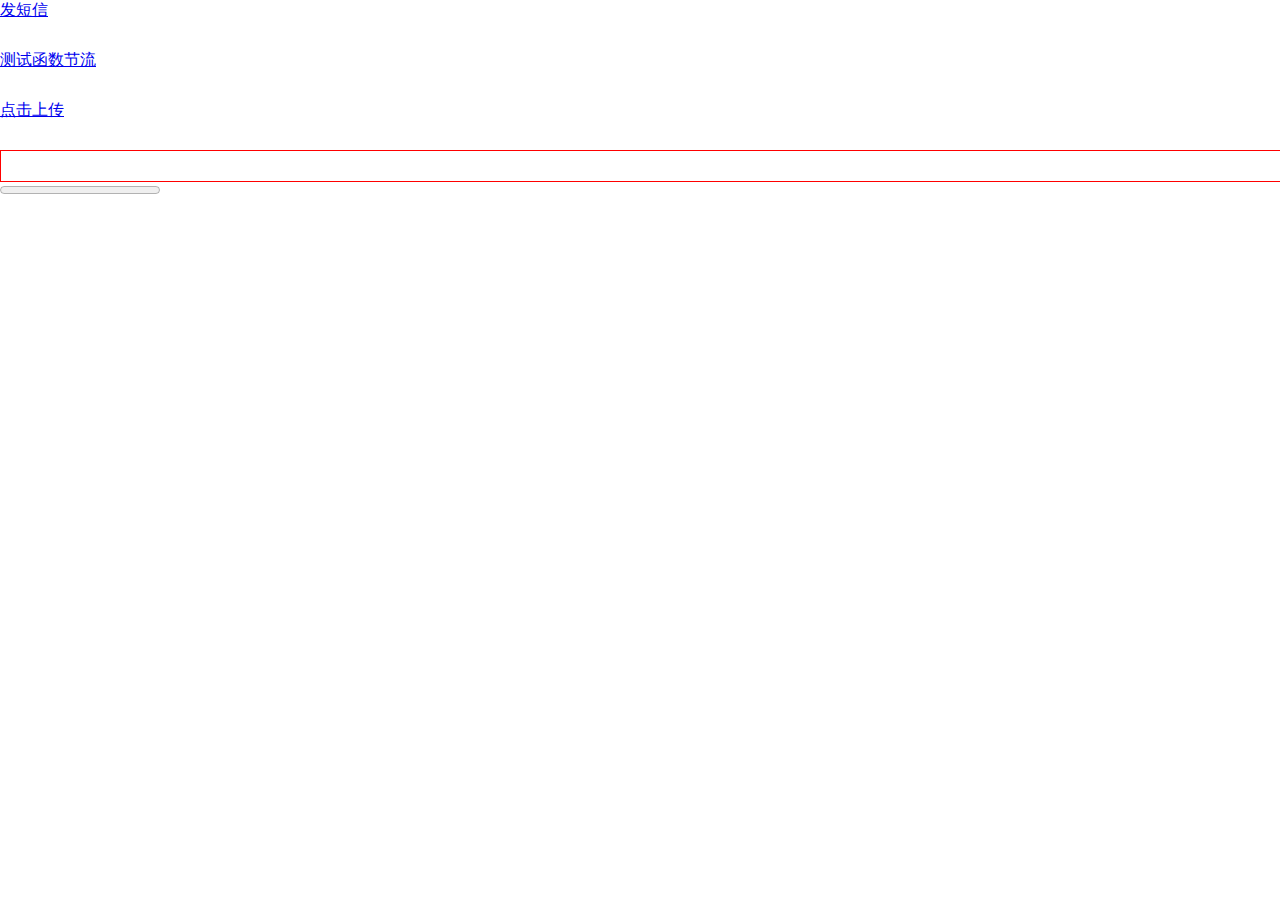
<file: index.html>
<html>
<meta charset="utf-8">
<head>
  <style>
    *{
      margin: 0;
      padding: 0;
    }
    a{
      width: 100px;
      height: 50px;
      display: block;
    }
    #progress-container{
      position: relative;
      width: 100%;
      height: 30px;
      border: 1px solid #f00;
    }
    #percent{
      position: absolute;
      top: 0;
      z-index: 1000;
      width: 100%;
      color: #000;
      line-height: 30px;
      text-align: center;
    }
    #progress{
      position: absolute;
      top: 0;
      z-index: 500;
      width: 0%;
      height:30px;
      background: #0f0;
      transition: all .5s cubic-bezier(0.08, 0.6, 1, 0.63);
    }
  </style>
</head>
<body>
  <a class="btn" href="#">
    发短信
  </a>
  <a id="throttle" href="#">
    测试函数节流
  </a>
  <input type="file" id="file_input" style="display: none"/>
  <a id="select_file" href="#">点击上传</a>
  <ul id="file_list">
  </ul>
  <div id="progress-container">
     <p id="percent"></p>
     <p id="progress"></p>
  </div>
  <progress value="0" max="100" id="progress_bar"></progress>
  <script>
    var fileSelect = document.getElementById('select_file'),
        fileElem = document.getElementById('file_input'),
        fileList = document.getElementById('file_list'),
        progress = document.getElementById('progress'),
        progress_bar = document.getElementById('progress_bar'),
        percent = document.getElementById('percent');

    window.URL = window.URL || window.webkitURL;
    fileSelect.onclick = function(e){
      e.preventDefault();
      fileElem.click();
    }
    fileElem.onchange = function(e){
      console.log(this.files);
      for(var i = 0; i < this.files.length; i++){
        var li = document.createElement('li');
        fileList.appendChild(li);
        /*
        var img = document.createElement('img');
        img.src = URL.createObjectURL(this.files[i]);
        img.onload = function(){
          //将window中createObjectURL创建的引用删除
          URL.revokeObjectURL(this.src);
        }
        */
        //使用fileReader
        var img = document.createElement('img');
        var reader = new FileReader();
        var xhr = new XMLHttpRequest();
        reader.onload = function(e){
          //如果url太大， 可能会导致页面阻塞，进度条卡在最后一个位置，到不了100%
          //img.src = e.target.result;
        }
        //ajax的onprogress 与fileReader 的几乎一样
        reader.addEventListener('progress', function(e){
          console.log(e);
          if(e.lengthComputable){
            var percentage = Math.round((e.loaded * 100/e.total));
            progress.style.width = percentage + '%';
            percent.innerHTML = percentage + '%';
            progress_bar.value = percentage;
            console.log(percentage);
          }
        },false)
        reader.readAsDataURL(this.files[i]);
        li.appendChild(img);
      }
    }
  </script>
  <script>
    //利用时间戳实现倒计时
    function applyCountDown(){
      var sms = {
        count: 0,
        countDown: false
      }
      document.getElementsByClassName('btn')[0].onclick = function(){
        console.log(111);
        if (sms.countDown) return;
        beginSmsCountDown(this);
      }
      function beginSmsCountDown(elem)   {
        sms.count++;
        var time = +new Date();
        //到计时多少秒就乘多少，用时间戳去计算秒，而不是setTimeout(fn, 1000)去计算。这样更准确一点
        var targetTime = (sms.count*30)*1000+time;
        runCountDown(elem, targetTime); 
      }
      function runCountDown(elem, targetTime){
        var now = +new Date();
        //最高30秒， 可能会出现count = 29.3, 28.5... 等等，向下取整
        console.log((targetTime - now));
        var count = Math.floor( (targetTime - now)/1000 );
        if (count === 30) count = 29;
        if (count > 0) {
          sms.countDown = true;
          elem.innerHTML = '重新发送' + count;
          setTimeout(function(){
            runCountDown(elem, targetTime);
          }, 100);
        } else {
          sms.countDown = false;
          elem.innerHTML = '发短信';
          sms.count = 0;
        }
      }
    }
    
    applyCountDown();

    function aver(){
      //求平均数
      return [1,2,3].reduce(function(acc, next){
         return acc+next;
      }, 0) / 3;
    }
		function upCase(){
      //将字符串的首字母大写
      return ['my name', 'your name'].map(function(current, next) {
        return current.replace(/\b[a-z]/g, function(result) { return result.toUpperCase()})
      });
    }
    function fin(n) {
      //求递归
      return n === 1 ? n : n * fin(n-1);
    }
    function filterUniq() {
      //取出数组中不重复的元素
      var arr = [1,2,3,4,4,5];
      return arr.filter(function(item) {
        return arr.indexOf(item) === arr.lastIndexOf(item);
      });
    }
    function fibonacci(n){
      //菲波那切数列生成器, 后面的一个数等于前面两个数相加之和（前两个除外）。
      var arr = Array(n).fill(n);
      return arr.reduce(function(acc, val, i){
        return acc.concat(i > 1 ? acc[i-1]+acc[i-2]:i+1);
      },[])
    }
    function arrayMax(){
      //利用Math.max() 和spread运算符
      return Math.max(...[1,2,3,4]);
    }
    function lastArr(arr) {
      //数组最后一位, 如果下边是负数，则从后往前数
      return arr.slice(-1)[0];
    }
    function roundArr(arr){
      //获取出了数组最后一位的所有
      return arr.slice(0,-1);
    }
    function pipe(...funs){
      //reduce通过函数传值
      return function(arg){
         return funs.reduce(function(acc, func){
           return func(acc)     
         }, arg)
      }
      //pipe(function(x){return x.toUpperCase()})('test');   累次connect()()的用法
    }
    function roundNum(min, max){
      //生成min - max的随机数
      return Math.floor(Math.random()*(max-min+1)+min);
    }
    function shuffle (arr){
      //随机化数组的顺序
      return arr.sort(function(){
        // -0.5是为了正序和倒序的几率均为50%
        return Math.random() - 0.5;
      });
    }
    function costTime(fn){
      //计算函数执行所花费的时间

      //console.time  必须和console.timeEnd一起是用才有效果
      console.time('costTime');
      var r = fn && fn();
      console.timeEnd('costTime');
      return r;

     // costTime(function() { return Math.pow(2,10)});
    }
    function redirect(url, flag){
      //如果flag = true 则模拟链接点击效果，否则模拟http重定向
      flag ? window.location.href = url : window.location.replace(url);
      //redirect('https://www.baidu.com', true);
    }

    //反转字符串
    function reverseStr(str) {
      return [...str].reverse().join('');
    }

    //回到顶部
    function scrollTop() {
      var top = document.documentElement.scrollTop || document.body.scrollTop;
      if (top > 0) {
        window.requestAnimationFrame(scrollTop);
        window.scrollTo(0, top - top/8);
      }
    } 
    scrollTop();

    //判断是否是数字，是否是有穷数
    function validateNumber(num) {
      if(isNaN(num) || !isFinite(num)){
        return false;
      }
      return false;
    }

    //flatten数组   展平数组
    function flattenArr (arr) {
      return arr.reduce(function(acc,next){
        return acc.concat(next); 
      },[]);

      // flattenArr([1,[2,3],4]) -> [1,2,3,4]
    }
    //深度flatten数组
    function deepFlatten(arr){
      return arr.reduce(function(acc,next){
        return acc.concat(Array.isArray(next) ? deepFlatten(next) : next);
      },[])
      //deepFlatten([1,[2,[3]],4]) -> [1,2,3,4]
    }
    console.log(deepFlatten([1,[2,[3]],4]));

    //获取滚动位置
    function getScrollPos(el=window){
      return {
        x: (el.pageXOffset !== undefined) ? el.pageXOffset : el.scrollLeft,
        y: (el.pageYOffset !== undefined) ? el.pageYOffset : el.scrollTop
      }
    }
    console.log(getScrollPos());

    //原生js获取css属性值, 结果带单位
    function getStyle(node, attr) {
      if (node.currentStyle) {
        return node.currentStyle[attr];
      } else {
        return node.getComputedStyle(obj, null)[attr];
      }
    }

    //模拟数组的entries方法
    if (!Array.prototype.entries) {
      Array.prototype.entries = function(){
        var length = this.length;
        var id = 0;
        var me = this;
        return {
          next: function(){
            return {
              done: id > length - 1 ? true : false,
              value: [id, me[id++]]
            }
          }
        }
      }
    }
    
    //模拟数组的values方法
    if (!Array.prototype.values) {
      Array.prototype.values = function(){
        var length = this.length;
        var id = 0;
        var me = this;
        return {
          next: function(){
            return {
              done: id > length-1 ? true : false ,
              value: me[id++]
            }
          }
        }
      }
    }
    var a = [1,2].values();
    console.log(a.next());
    console.log(a.next());
    console.log(a.next());

    //模拟数组的forEach方法
    if (!Array.prototype.forEach){
      Array.prototype.forEach = function(fn,bind){
        for (var i = 0; i < this.length; i++) fn.call(bind, this[i], i, this);
      }
    }
    Array.prototype.each = Array.prototype.forEach;


    //模拟数组的indexOf 方法
    if (!Array.prototype.indexOf) {
      Array.prototype.indexOf = function(val){
        for (var i = 0 ; i < this.length; i++){
          if (val === this[i]) return i;
        } 
        return -1;
      }
    }

    //模拟数组的map方法
    if (!Array.prototype.map) {
      Array.prototype.map = function(callback, thisArg) {
        var T, A, k;

        if (this === null) throw new TypeError('this is null or not defined')
        var O = Object(this); //将调用者转为对应的对象
        var len = O.length;
        if (thisArg) {
          T = thisArg;
        }

        //判断callback是否为函数
        if (Object.prototype.toString.call(callback) !== '[object Function]') {
          throw new TypeError(callback + 'is not a function')
        }

        k = 0;
        A = new Array(len);
        for (; k < len; k++) {
          var kValue, mappedValue;
          if (k in O) {
            kValue = O[k];

            mappedValue = callback.call(T, kValue, k, O); // currentValue index currentArray

            A[k] = mappedValue;
          }
        }
        return A;
      }
    }

    //实现数组的includes方法
    if (!Array.prototype.includes) {
      Object.defineProperty(Array.prototype, 'includes', {
        value: function(searchElement, fromIndex) {
          if (this === null) {
            throw new TypeError('this is null or not defined')
          }
          var obj = Object(this);
          var len = obj.length;
          var index = fromIndex || 0;
          //如果索引位置是负数，那么就从 len - Math.abs(index) 开始搜索， 如果 len - Math.abs(index) < 0 从0 开始
          var k = Math.max(index >= 0 ? index : len - Math.abs(index), 0);
          while(k < len) {
            if (obj[k] === searchElement) {
              return true;
            }
            k++;
          }
          return false;
        }
      })
    }

    //实现Object.create方法
    if (!Object.create) {
      //Object.create(proto, propertyObject) 第二个属性类似于defineProperty的第三个参数，属性都是可配置的，如果不写，则默认为false, 不可枚举，不可写，不可配置
      Object.create = function (proto, props){
        if (typeof proto !== 'object' || typeof proto !== 'function') {
          throw new TypeError('Object prototype may only be an Object');
        }
        if (proto === null) {
          throw new Error('not null');
        }
        //polyfill无法实现props的功能

        var F = function () {};
        F.prototype = proto;
        return new F();
      }
    }
    var obj = {}
    function withValue(value) {
      var d = withValue.d || (
        withValue.d = {
          enumerable: false,
          writable: false,
          configurable: false,
          value: null
        }
      );
      d.value = value;
      return d;
    }
    Object.defineProperty(obj, 'key', withValue('static'));
    console.log(obj);


    //实现一个自存档对象
    function Archiver() {
      var temprature = null;
      var archiver = [];
      Object.defineProperty(this, 'temprature', {
        get: function () {
          return temprature;
        },
        set: function (value) {
          temprature = value;
          archiver.push(value);
        }
      });
      this.getArchiver = function () {
        return archiver;
      }
    }
    var arch = new Archiver();
    arch.temprature = 11;
    arch.temprature = 13;
    console.log(arch.temprature);
    console.log(arch.getArchiver());

    //继承
    function Shape () {
      this.x = 0;
      this.y = 0;
    }
    Shape.prototype.move = function(x,y) {
      this.x = x;
      this.y = y;
      console.log(this.x + this.y);
    }
    function Rectangle() {
      Shape.call(this);
    }
    Rectangle.prototype = Object.create(Shape.prototype);
    //如果想再继承别的对象的方法，则可以混合阶乘
    //Object.assign(Rectangle.prototype, otherObj.prototype);
    Rectangle.prototype.constructor = Rectangle;
     var rect = new Rectangle();
    rect.move(1,22);
    /*
    另一种继承的方式
    function F(){}
    F.prototype = Shape.prototype;
    var ex = new F();
    ex.move(1,3);
    */
   

    //如果浏览器不支持bind方法，实现bind
    if (!Function.prototype.bind) {
      Function.prototype.bindObj = function(object){
        var __method = this;
        var args = Array.prototype.slice.call(arguments, 1);
        return function(){
          __method.apply(object, args.concat(Array.prototype.slice.call(arguments,0)));
        }
      }
    }
    var obj = {
      name: 'fet'
    }
    function test(a){
      this.age = a;
      console.log(arguments);
    };
    test.bind(obj,4)(5);


    //利用 Object.prototype.toString来检测对象类型
    var _toString = Object.prototype.toString,
        _hasOwnProperty = Object.prototype.hasOwnProperty,
        FUNCTION_CLASS = '[object Function]',
        DATE_CLASS = '[object Date]',
        NUMBER_CLASS = '[object Number]',
        ARRAY_CLASS = '[object Array]',
        STRING_CLASS = '[object String]';

    function isArray(object) {
      return _toString.call(object) === ARRAY_CLASS;
    }
    if (!Array.isArray) {
      Array.prototype.isArray = function(){
        return _toString.call(object) === FUNCTION_CLASS;
      }
    }
    function isFunction(object) {
      return _toString.call(object) === FUNCTION_CLASS;
    }
    function isNumber(object) {
      return _toString.call(object) === NUMBER_CLASS;
    }
    function isDate(object) {
      return _toString.call(object) === DATE_CLASS;
    }
    function isString(object) {
      return _toString.call(object) === STRING_CLASS;
    }
    
    //函数节流
    function throttle(callback, delay){
      var last = +new Date();
      return function(){
        var now = +new Date();
        if (now - last > delay) {
          last = now;
          callback.apply(null, arguments);
        }
      }
    }

    document.getElementById('throttle').onclick = throttle(function(name){
      //测试函数节流
      console.log(arguments);
    }, 1000);
     
    //另一种函数节流 即事件发起结束后的 delay秒后执行
    function debounce(callback, delay){
      var timer = '';
      return function (){
        var obj = this;
        timer && clearTimeout(timer);
        timer = setTimeout(function(){
          callback.apply(this, arguments);
        }, delay);
      }
    }
    /*document.getElementById('throttle').onclick = debounce(function(name){
      //测试函数节流
      console.log(arguments);
    }, 1000);*/
   

    //多个需要resize的元素进行节流。  比如一个页面里有多个视频
    var onResize = (function(){
      var fns = [];
      function init () {
        window.onresize = function(){
          var now = +new Date();
          if (!this.lastResize || now - this.lastResize > 50) {
            this.lastResize = now;
            exec(fns);
          }
        }
      }
      function exec(){
        for(var i = 0; i < fns.length; i++){
          if (typeof fns[i] === 'function'){
            fns[i]();
          }
        }
      }
      var initSize = false;
      return {
        add: function(fn){
          fns.push(fn);
          if (!initSize){
            initSize = true;
            init();
          }
        },
        remove: function(fn){
          for (var i = 0; i < fns.length; i++) {
            if (fns[i] === fn){
              fns.splice(i,1);
              break;
            }
          }
        }
      }
    })();
    var Play = {
      init: function(){
        onResize.add(this.onresize);
      },
      onresize: function(){
        console.log(1111);
      }
    }
    Play.init();
    var Play2 = {
      init: function(){
        onResize.add(this.onresize);
      },
      onresize: function(){
        console.log(2222);
      }
    }
    Play2.init();

    function hideCard (card) {
      var reg = /(\d{4}\B)(?=\d{4}\b)/g;
      return card.replace(/\s+/g, '').replace(/(\d+)(?=\d{4}\b)/g, function(item, $1){
        return $1.replace(/(\d{4})+(?=\d{1,4}\b)/g, function(m){
          return m.replace(/(\d{4})/g, '$1 ')
        }).replace(/\d/g, '*') + ' ';
      });
    }
    console.log(hideCard('622663202225852'));
  </script>
</body>
</html>
</file>
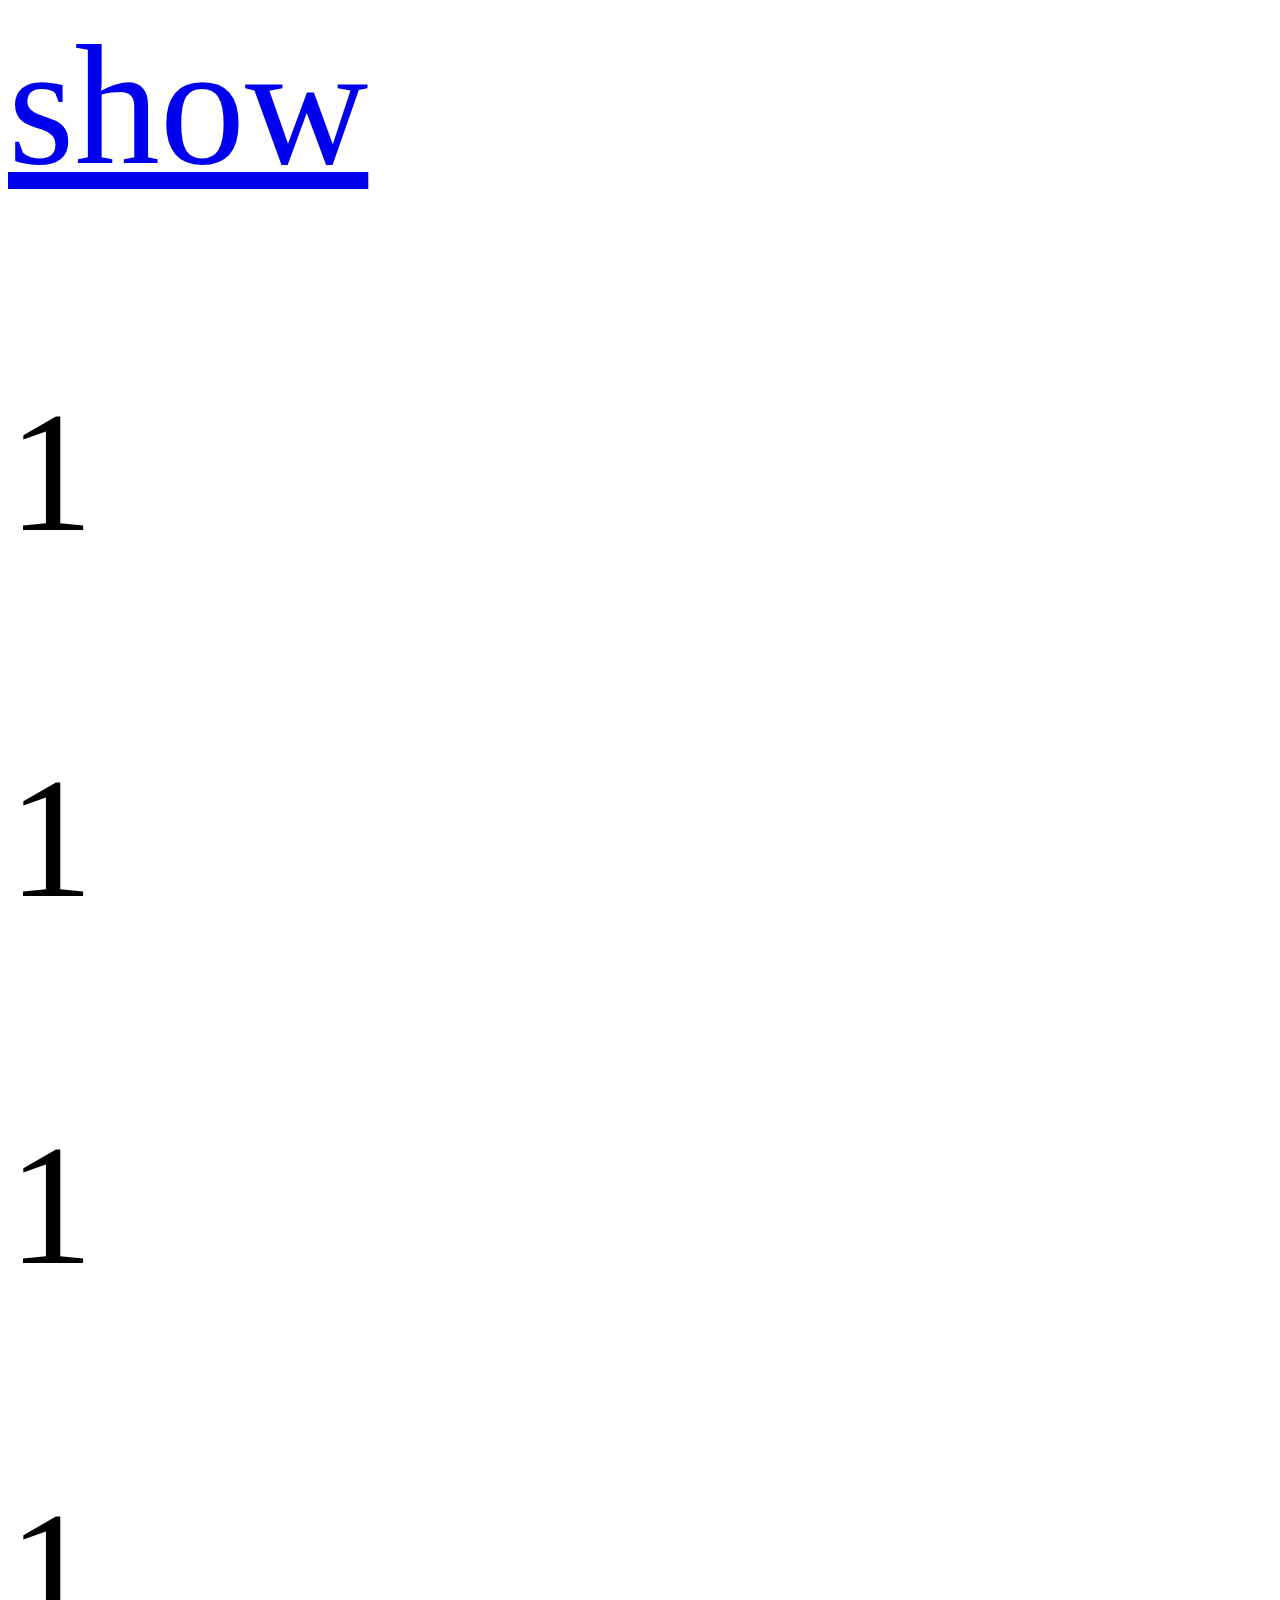
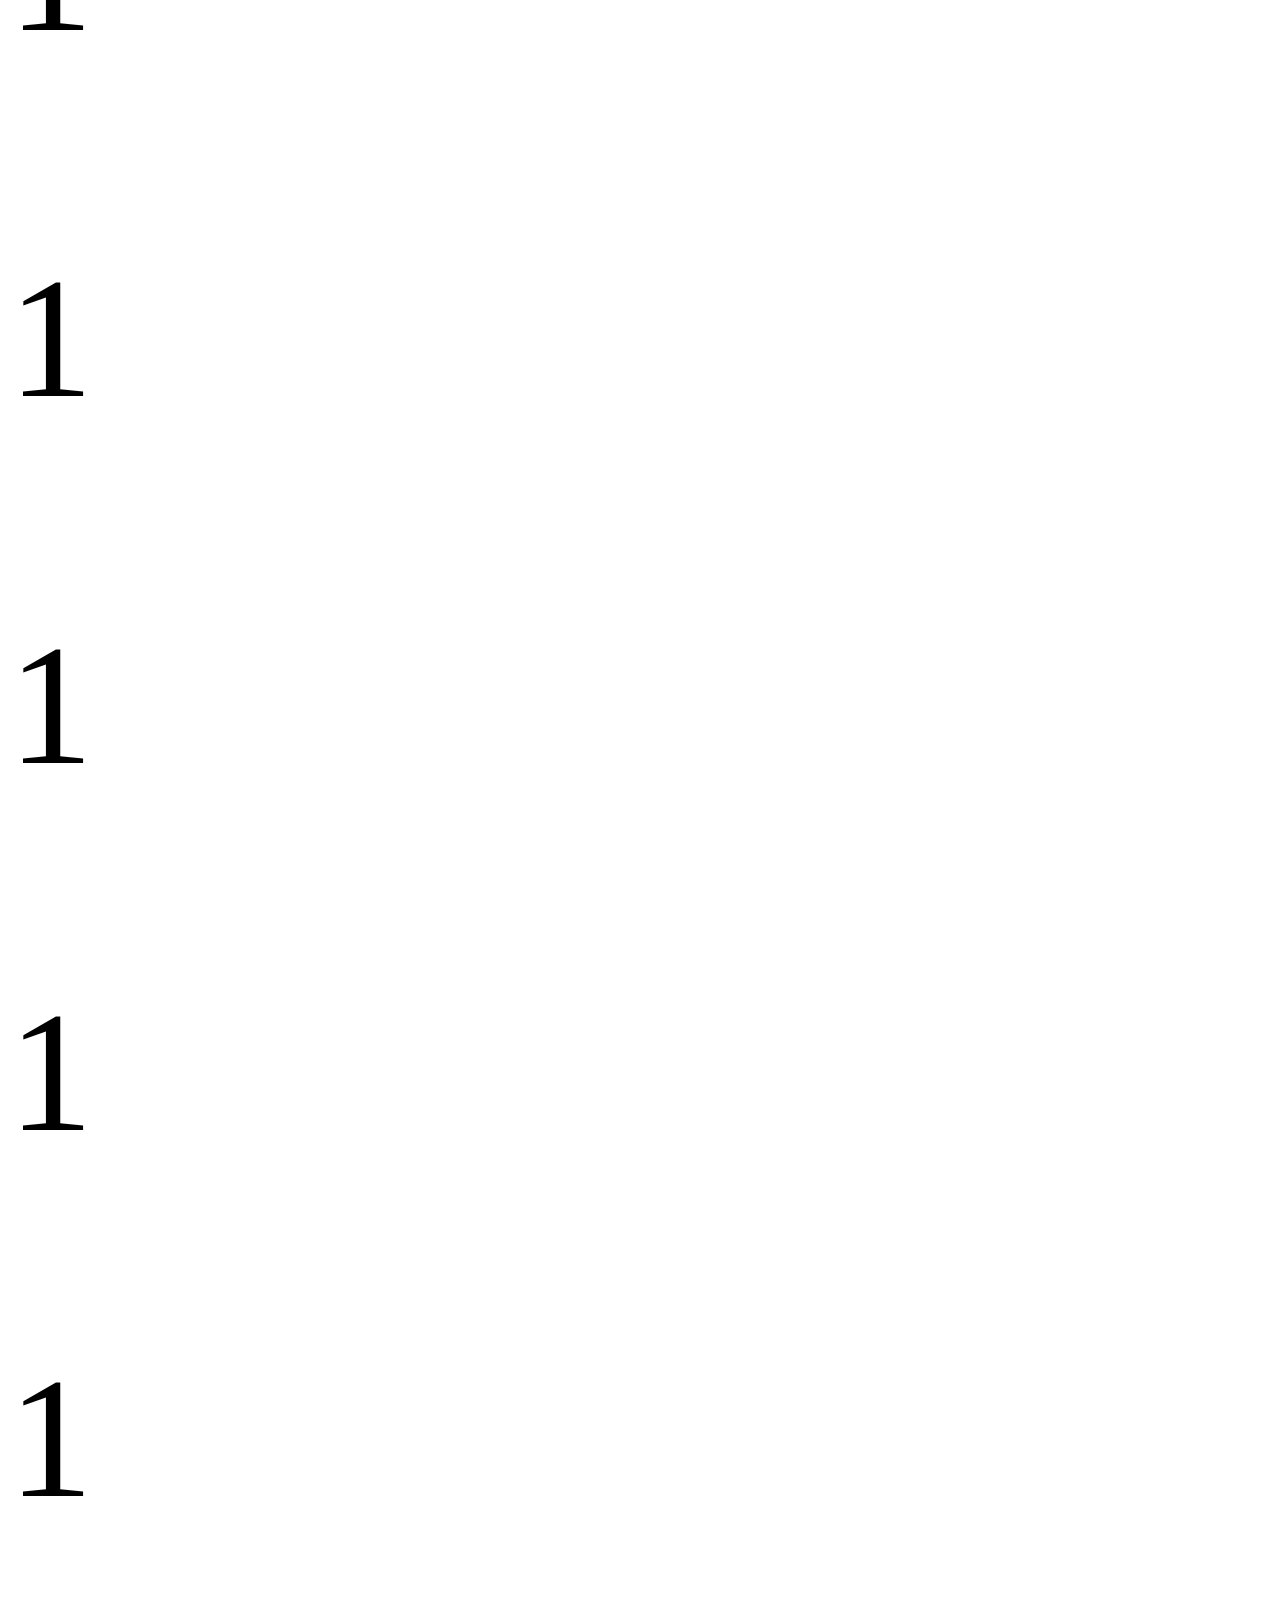
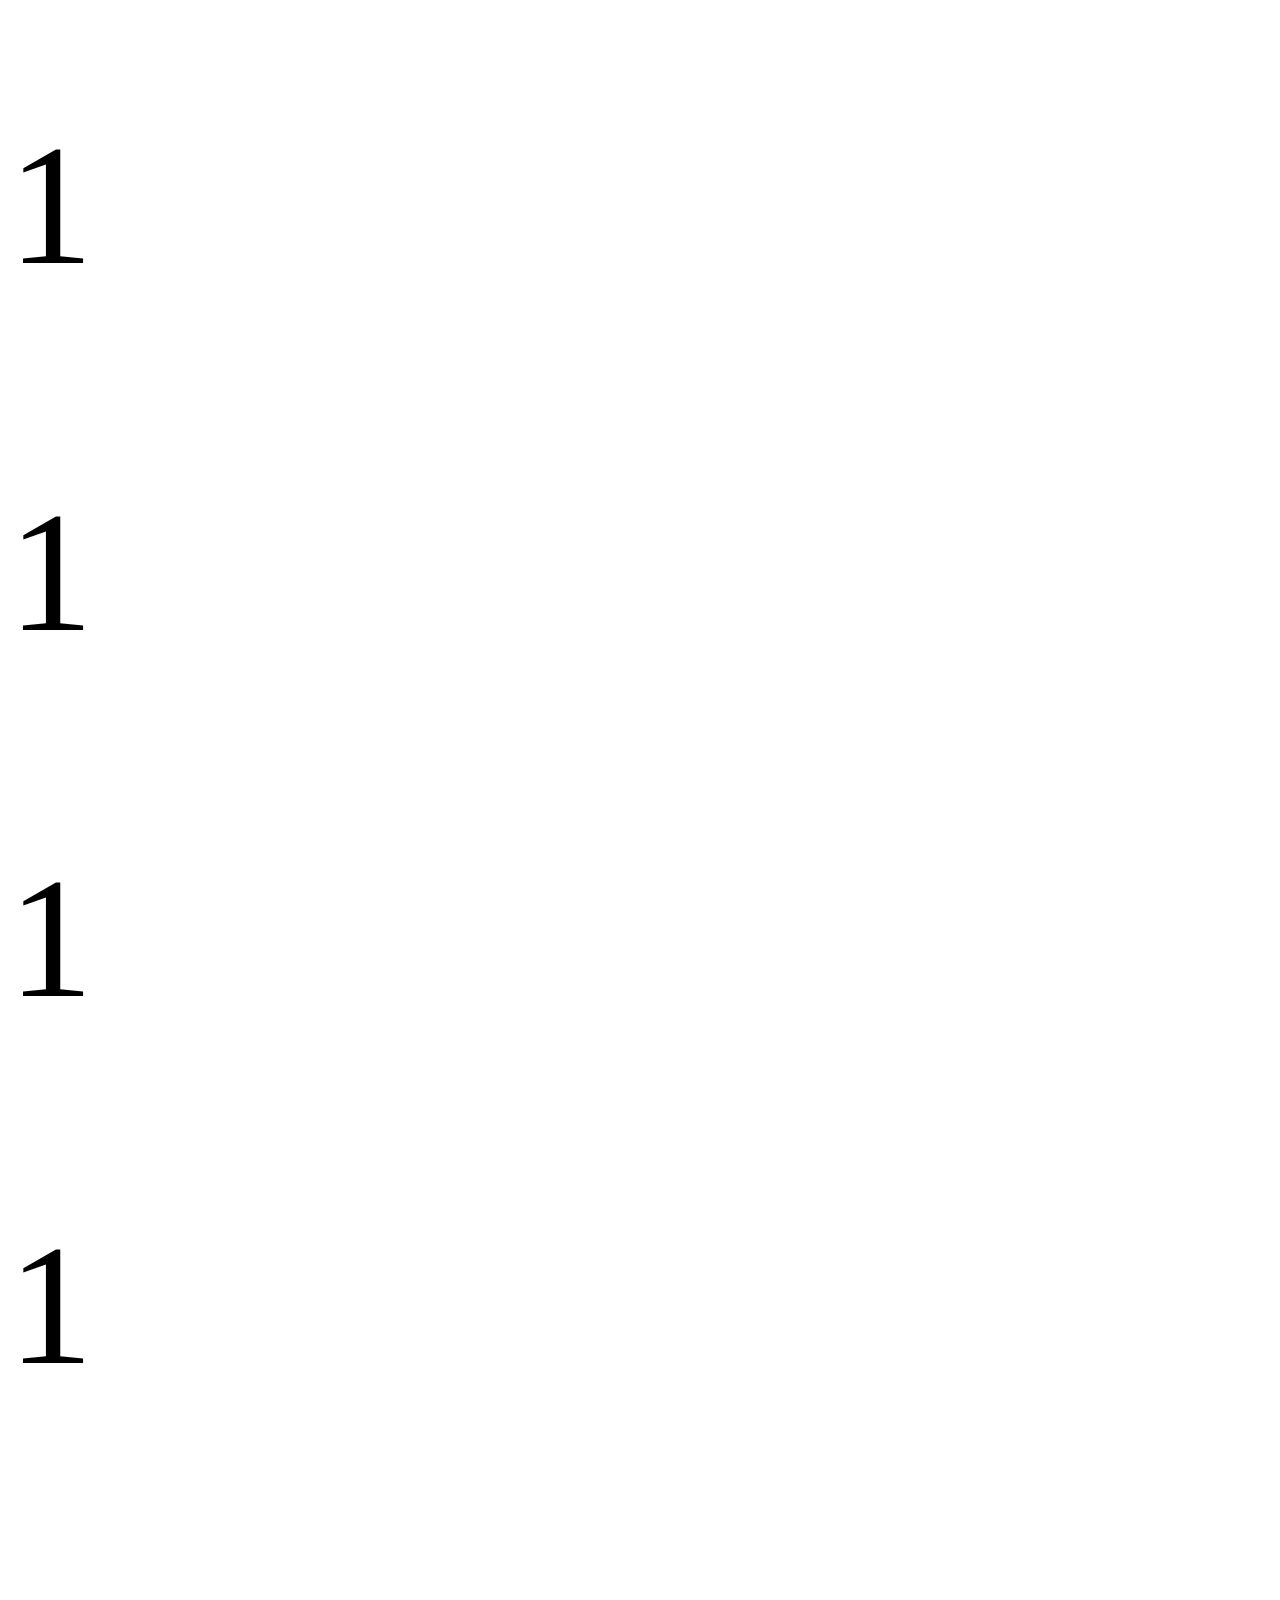
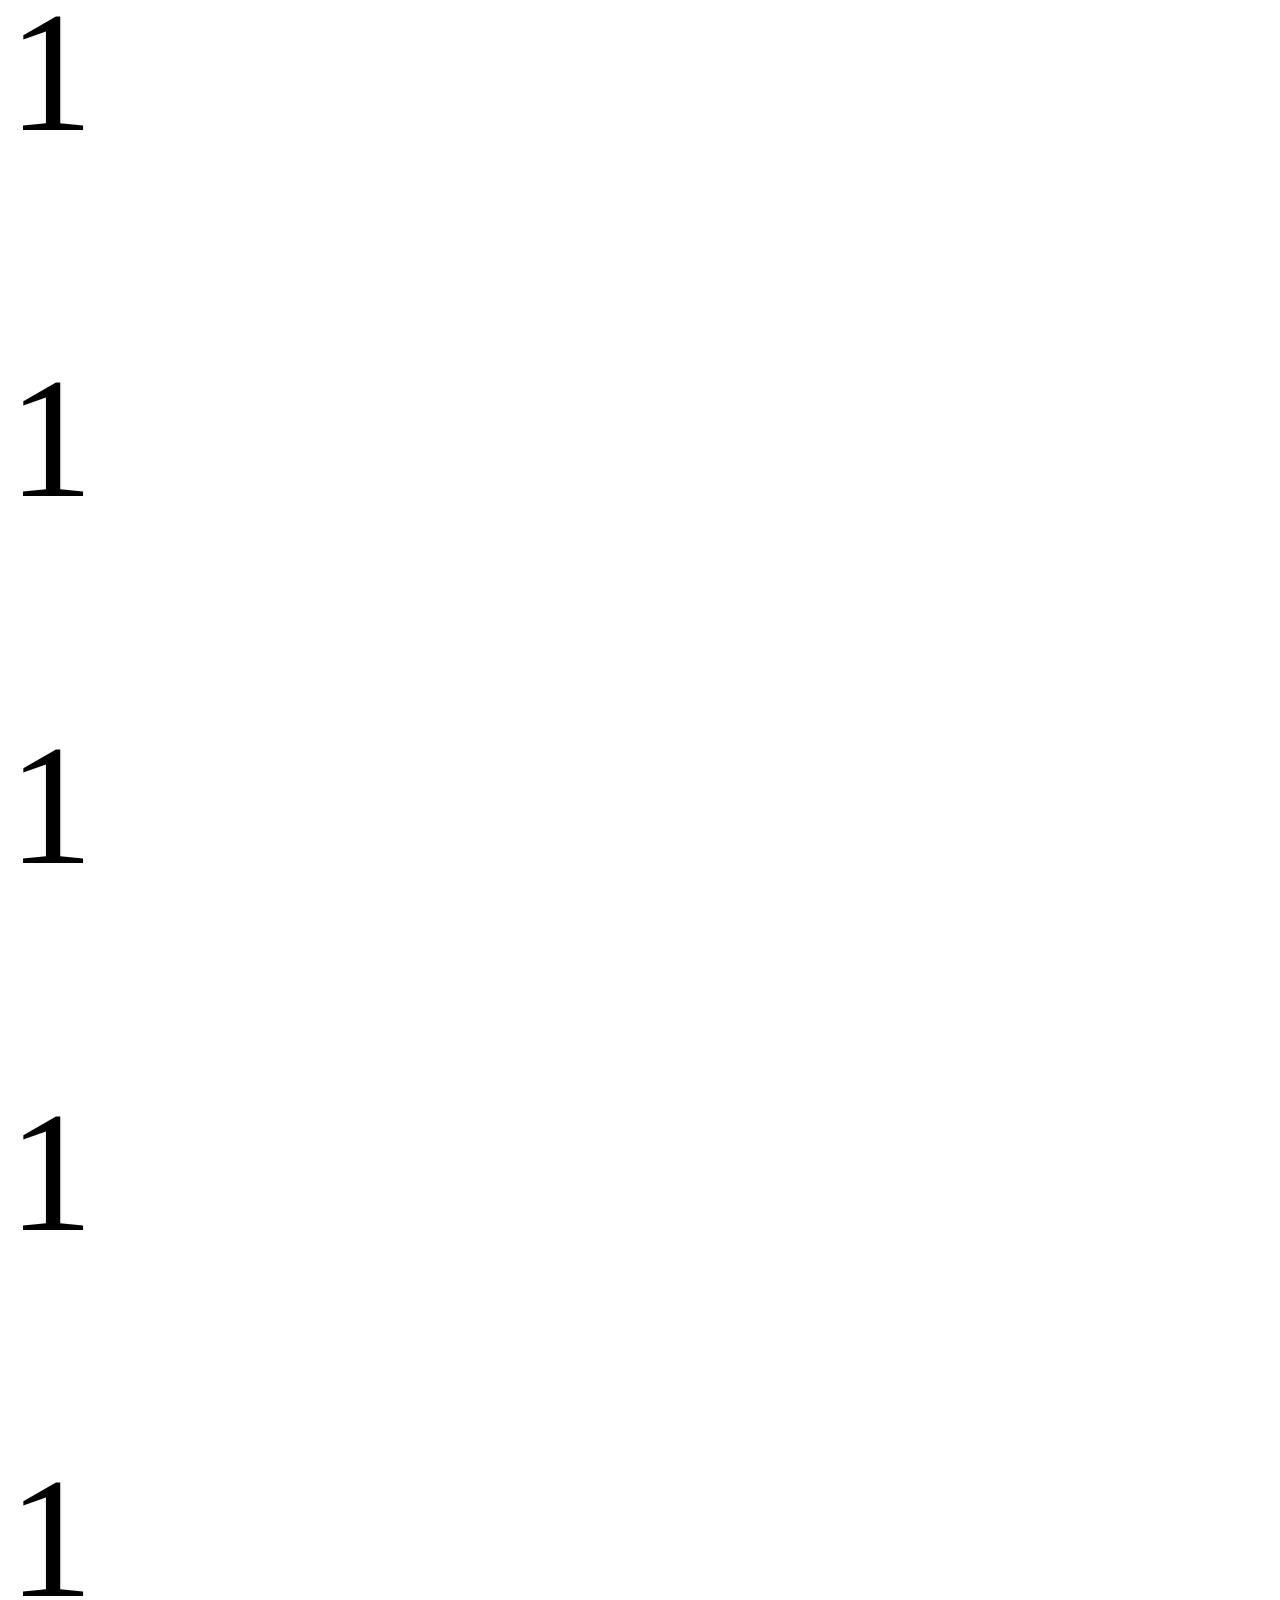
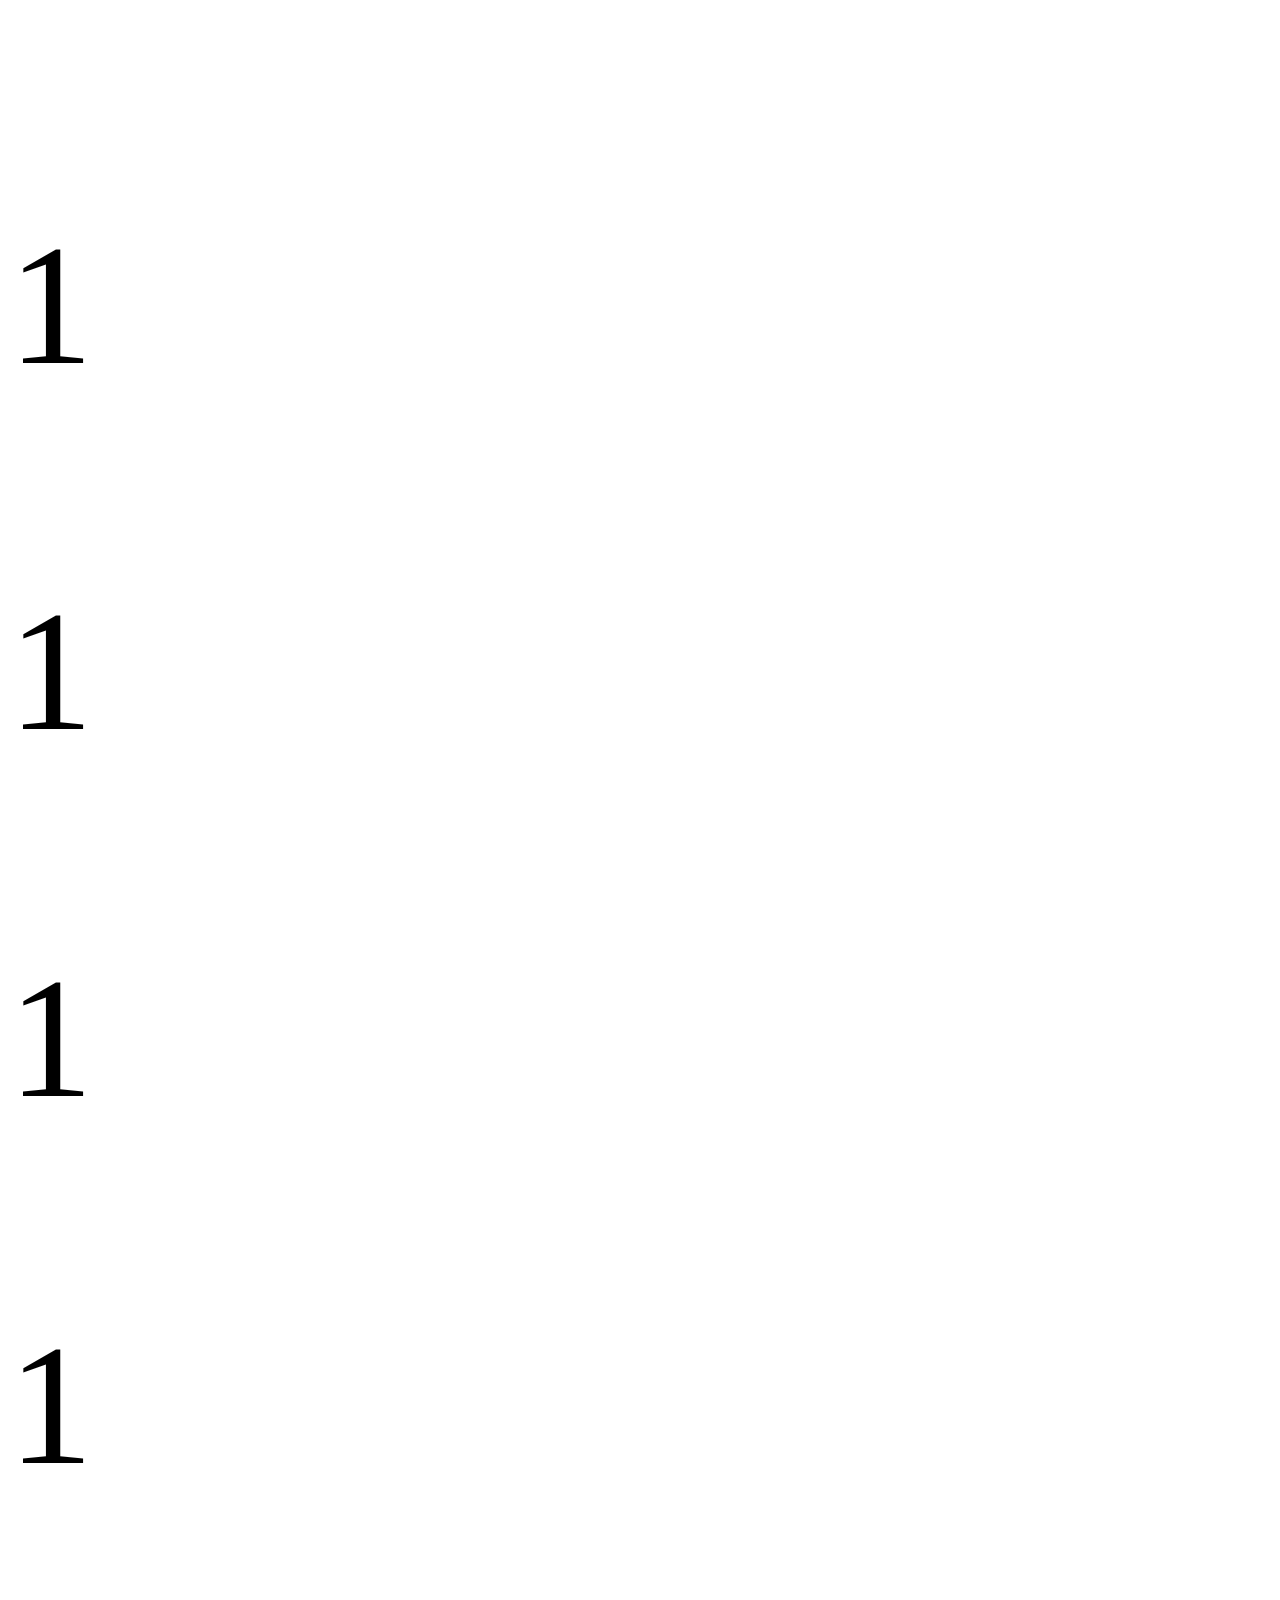
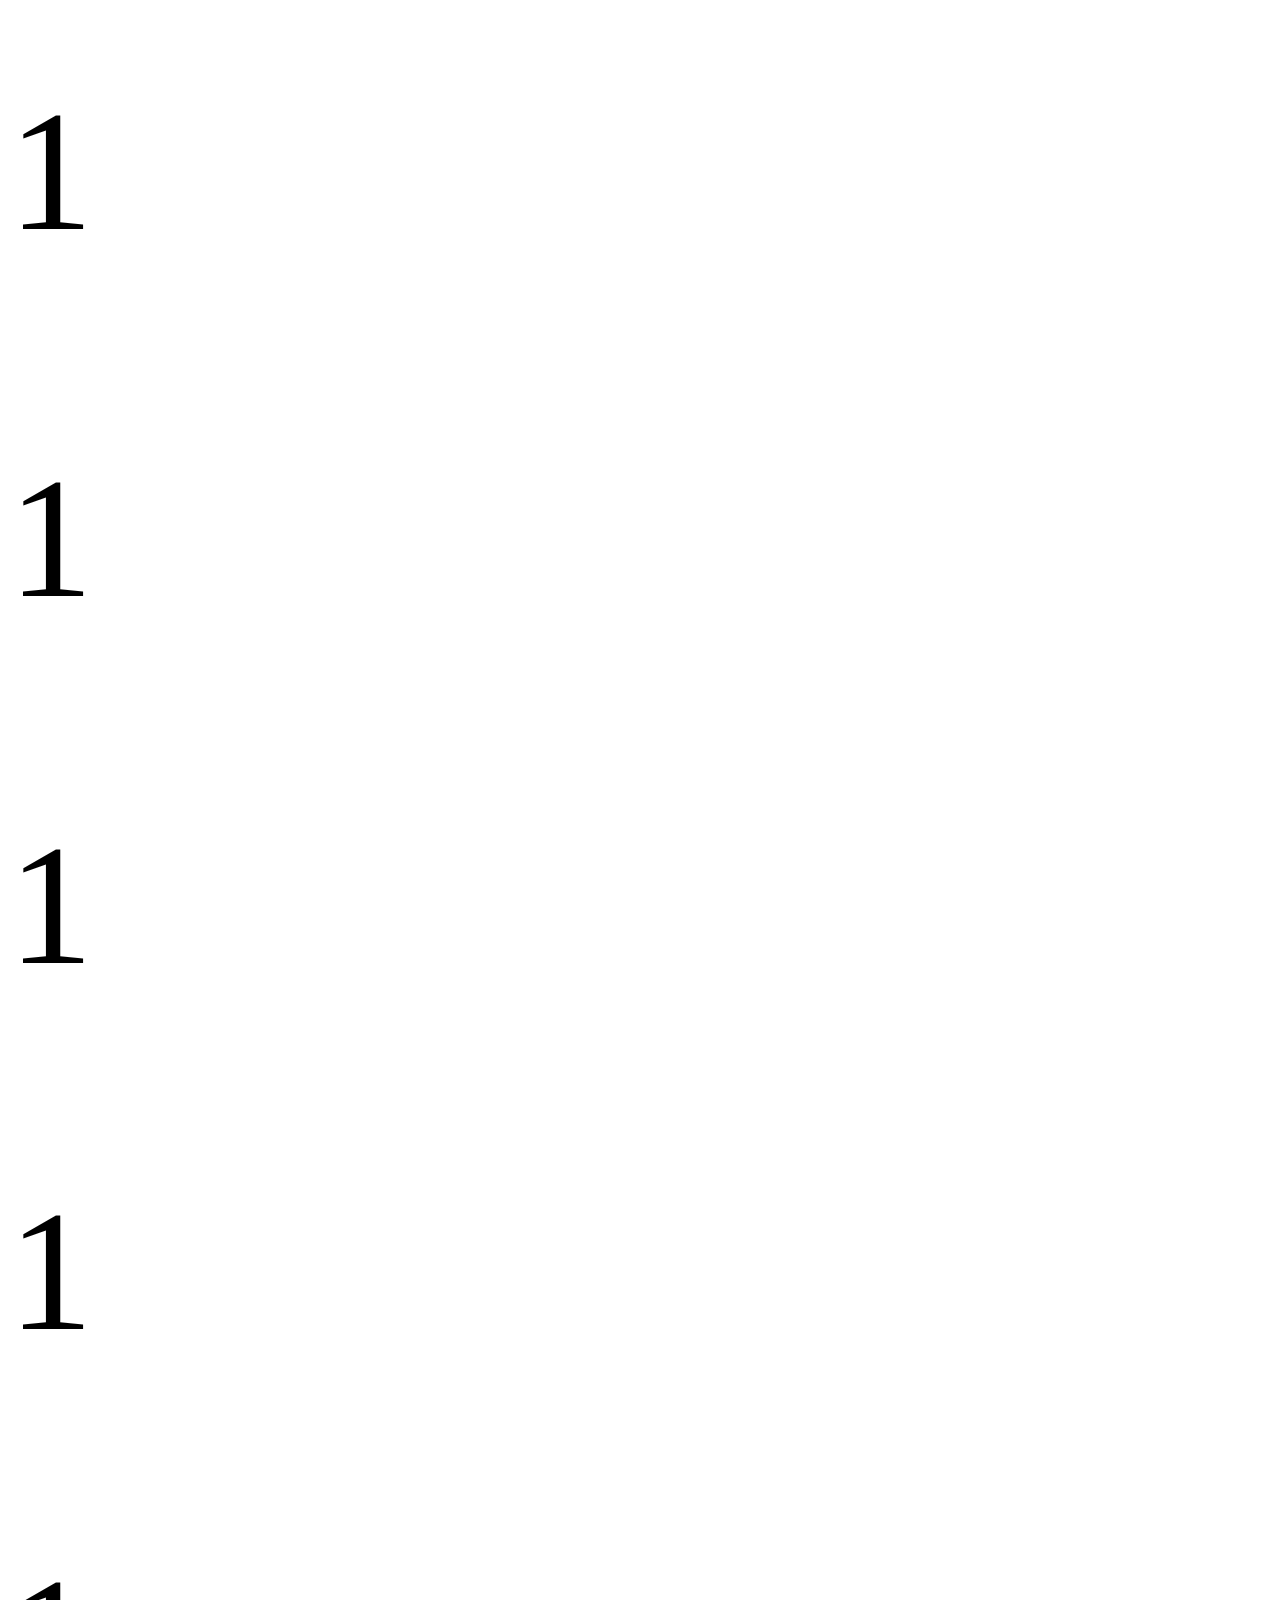
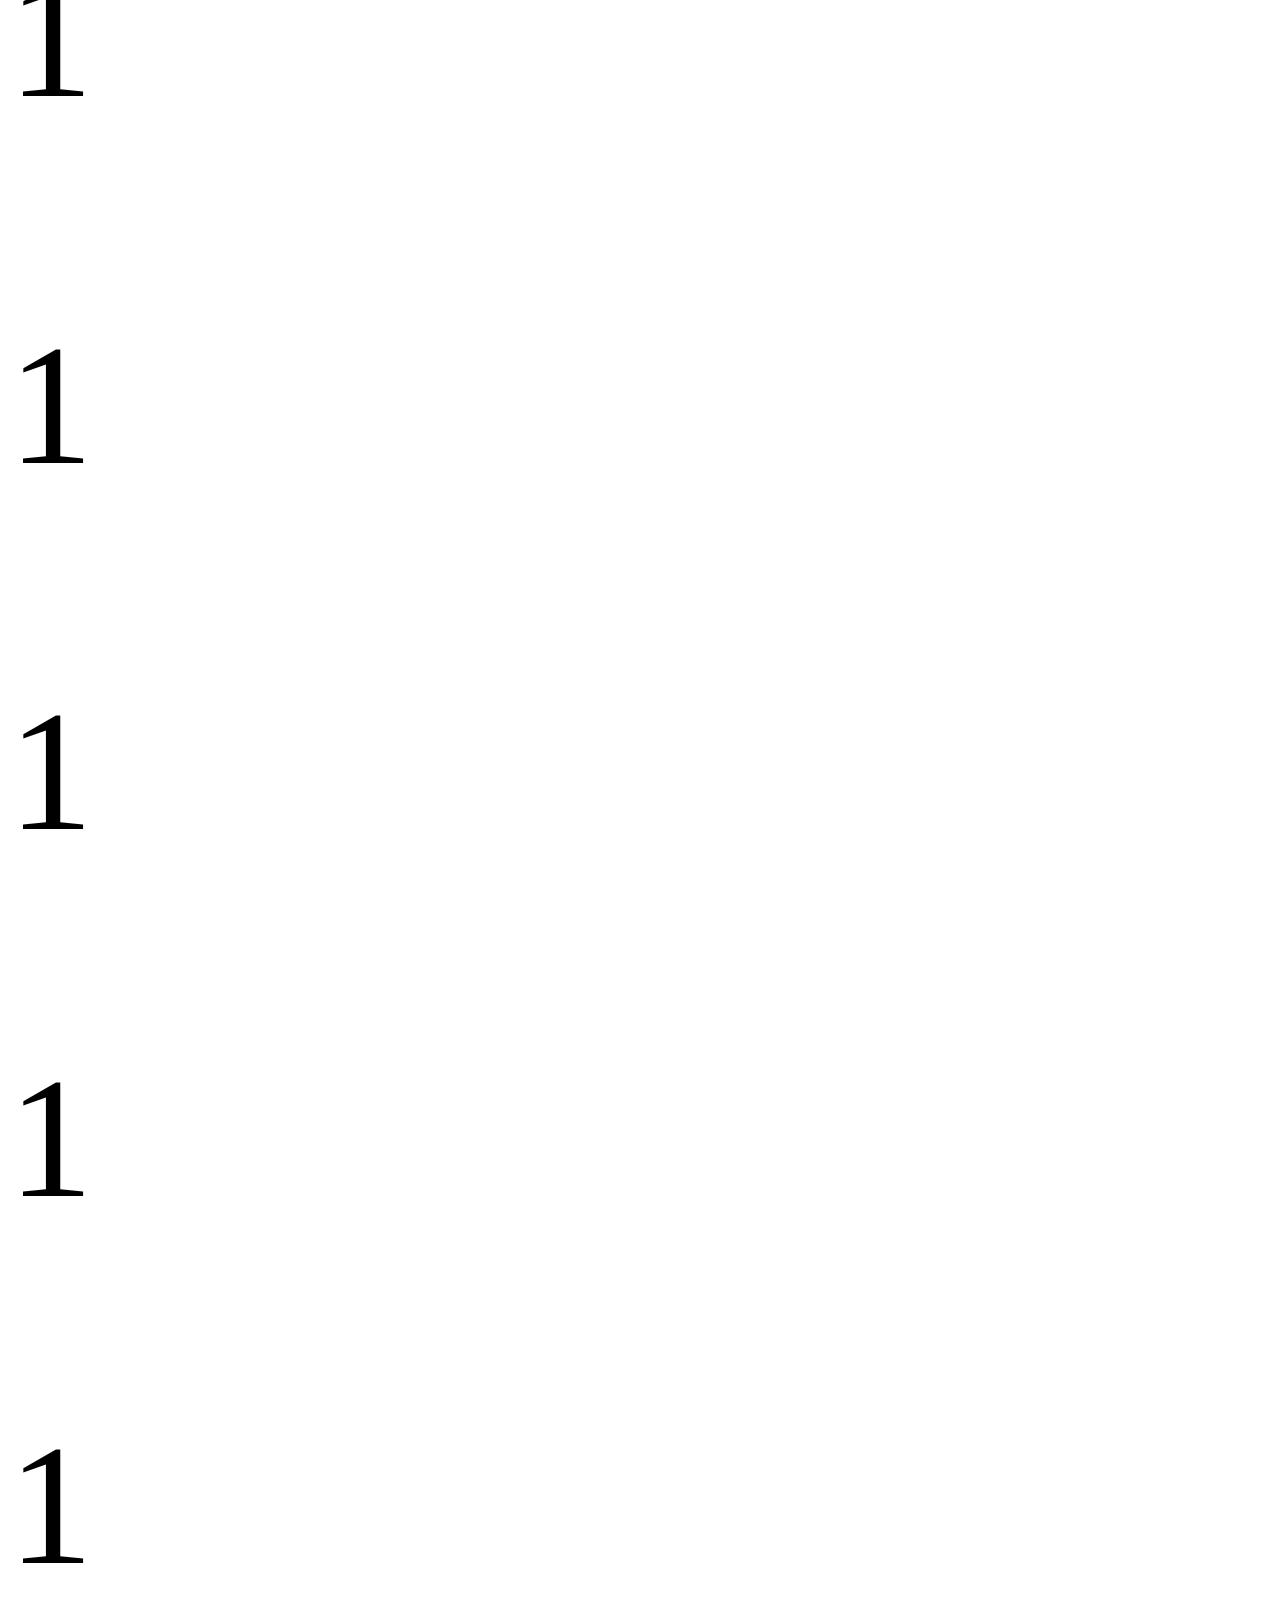
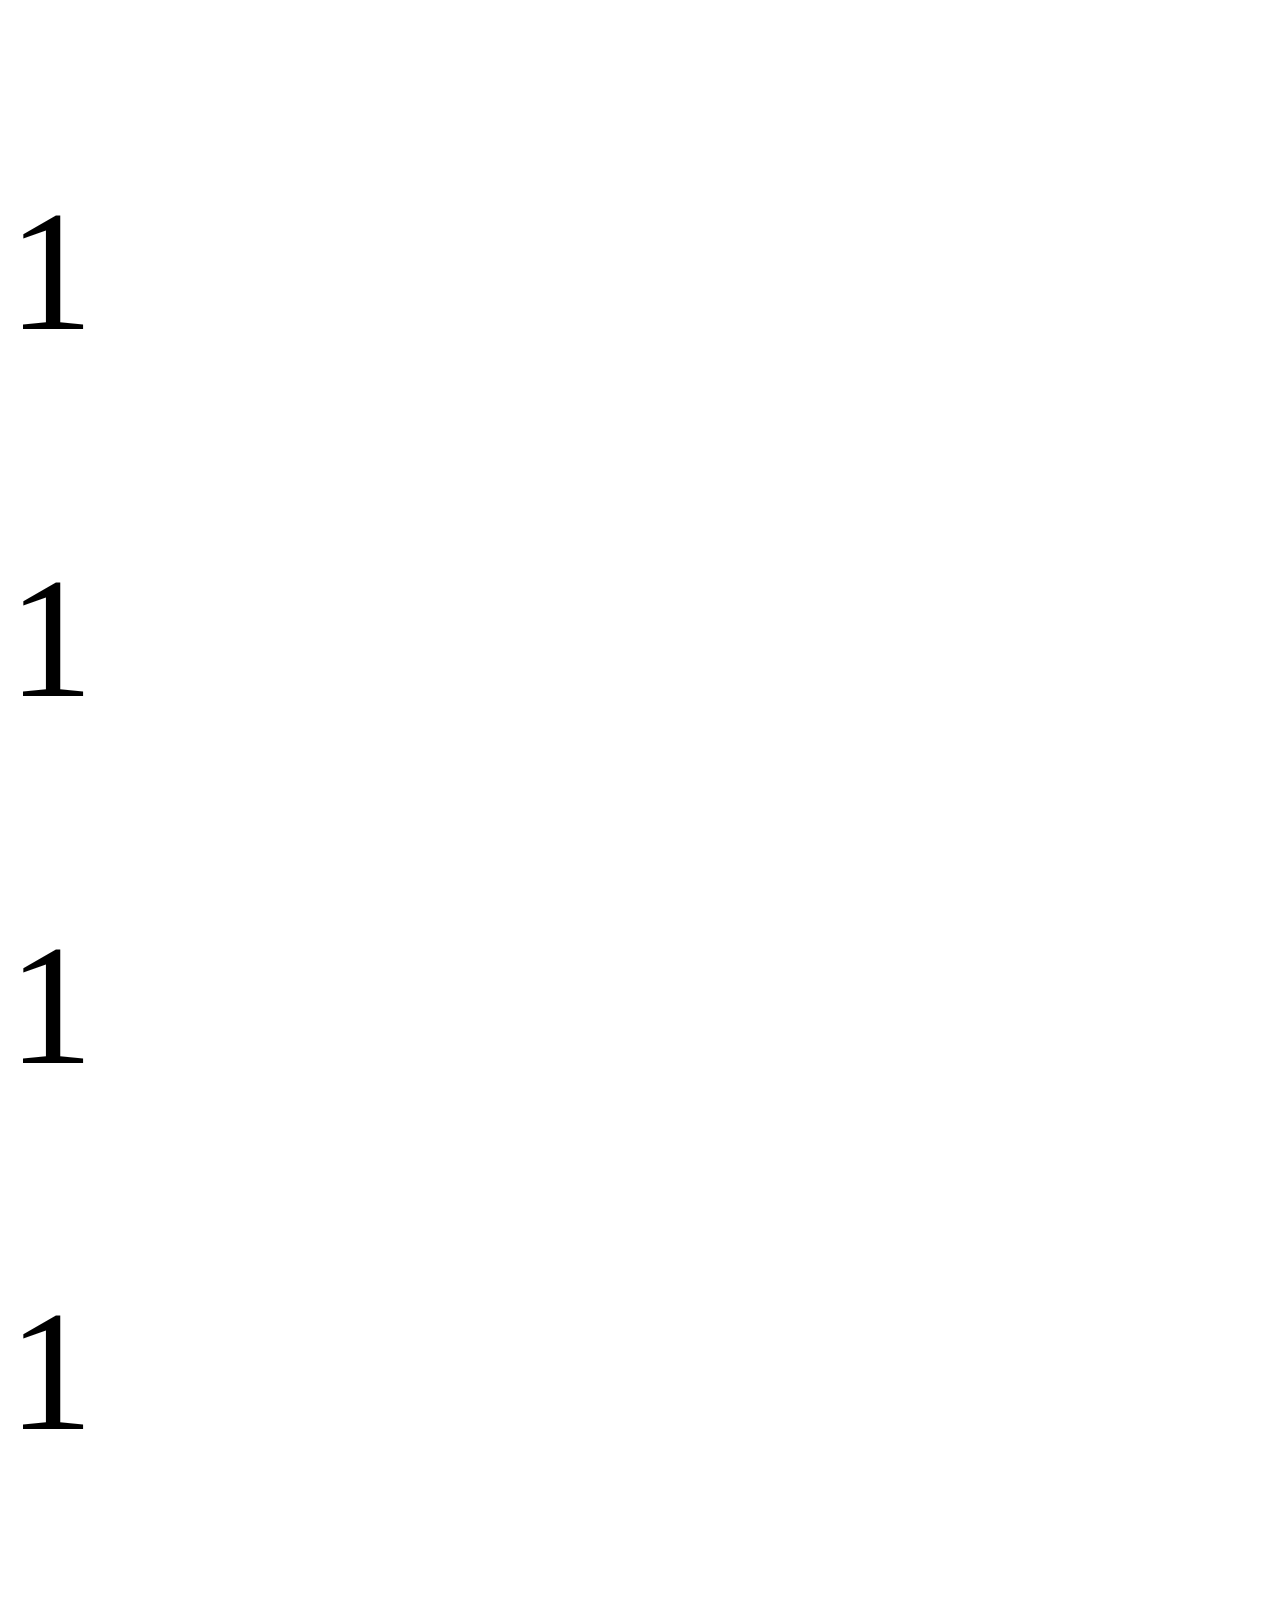
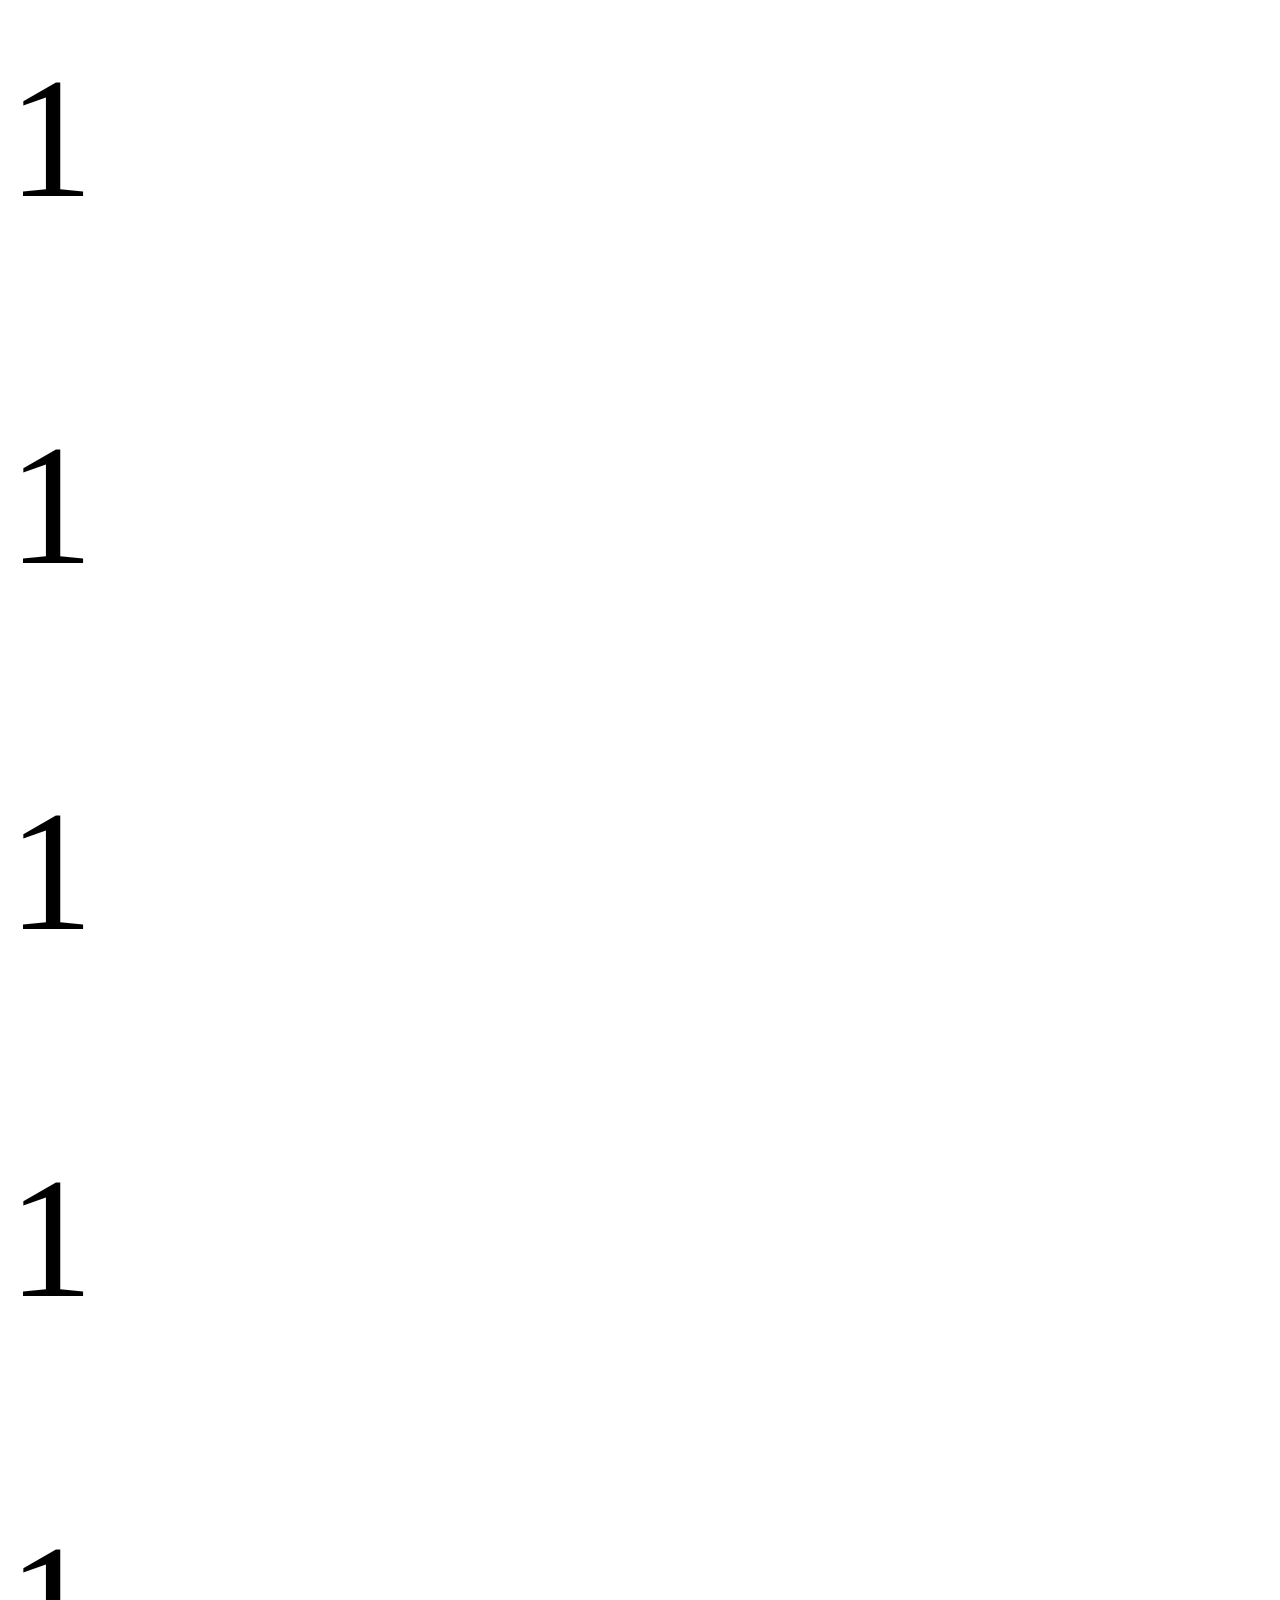
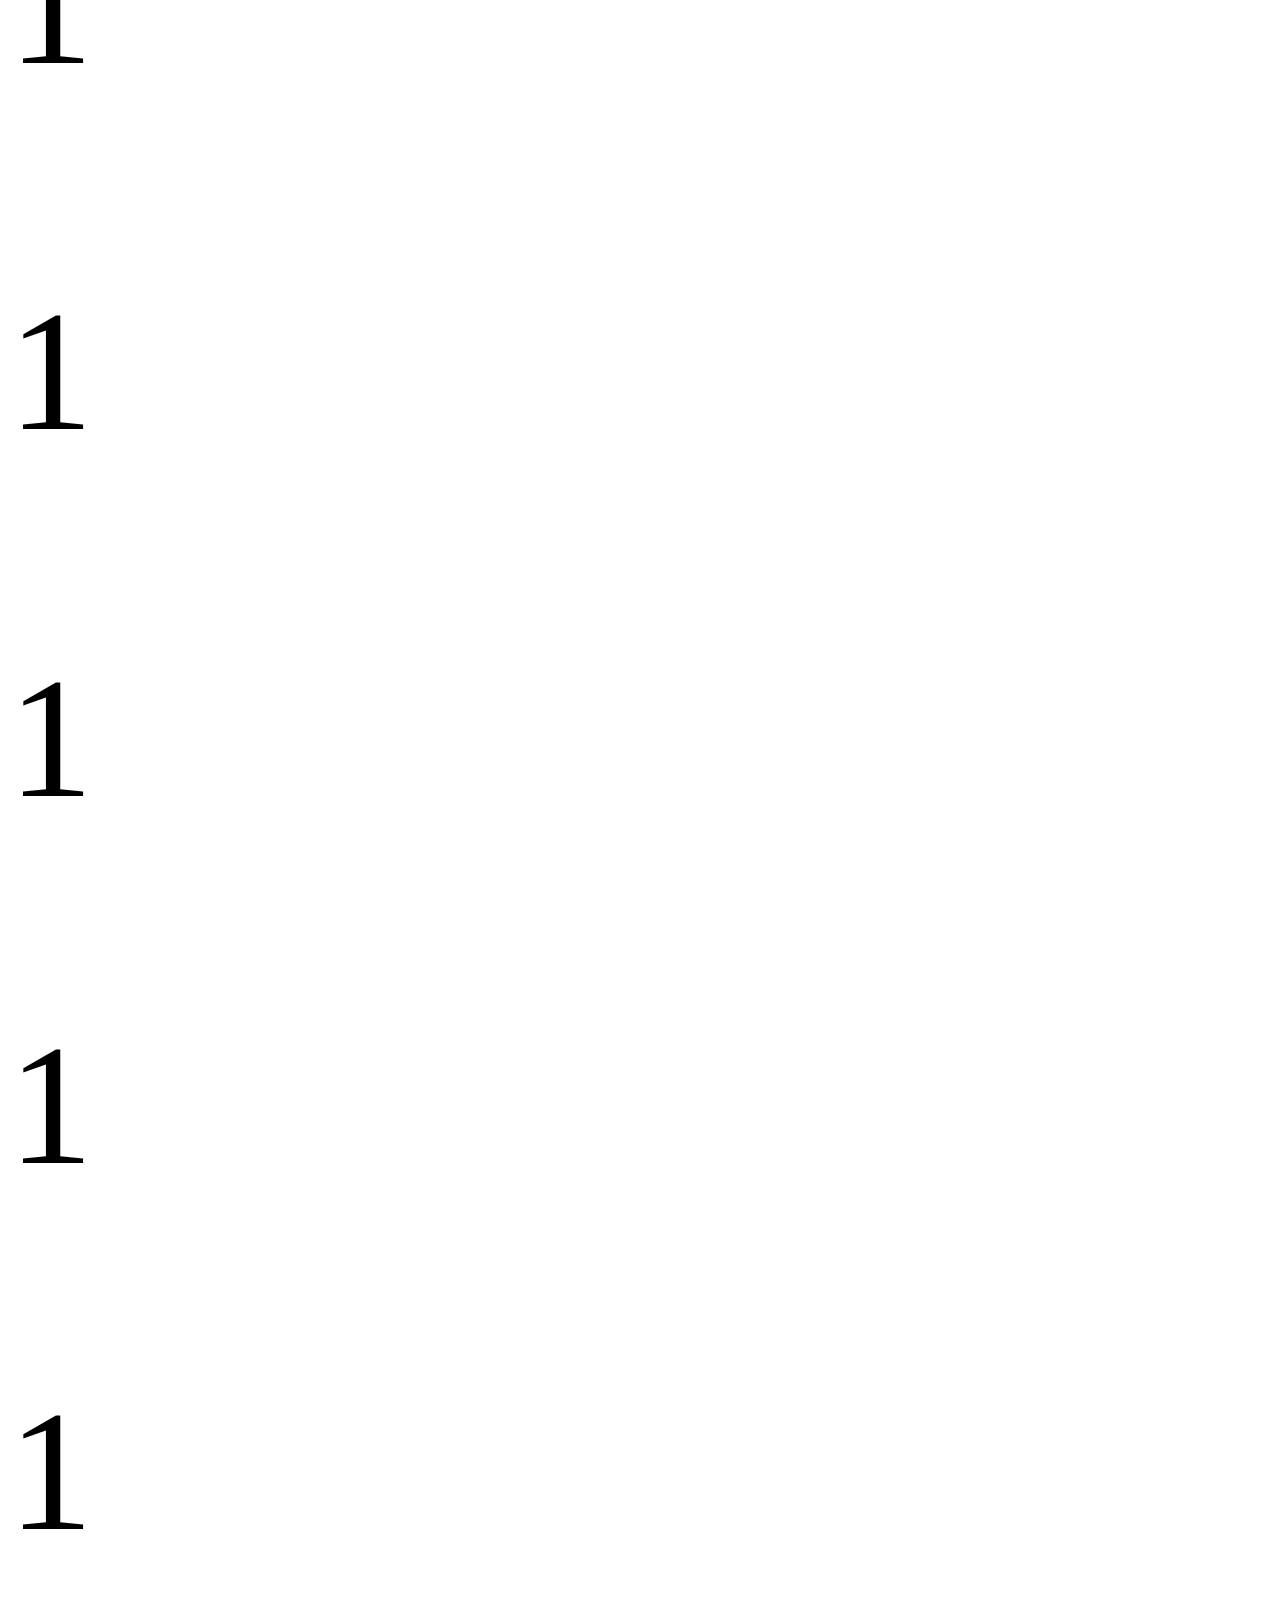
<file: dialog/index.html>
<!DOCTYPE html>
<html>
<head>
	<meta charset="UTF-8">
	<meta http-equiv="Cache-Control" content="no-cache, no-store, must-revalidate" />
	<meta name="apple-touch-fullscreen" content="yes">
	<meta name="apple-mobile-web-app-status-bar-style" content="white">
	<meta name="format-detection" content="telephone=no,email=no">
	<meta name="viewport" content="width=device-width,initial-scale=1,user-scalable=no">
	<link rel="stylesheet" type="text/css" href="smodal.css">
</head>
<body>
<a href="#" id="show">show</a>
<p>1</p>
<p>1</p>
<p>1</p>
<p>1</p>
<p>1</p>
<p>1</p>
<p>1</p>		
<p>1</p>
<p>1</p>
<p>1</p>
<p>1</p>
<p>1</p>
<p>1</p>
<p>1</p>
<p>1</p>
<p>1</p>		
<p>1</p>
<p>1</p>
<p>1</p>
<p>1</p>
<p>1</p>
<p>1</p>
<p>1</p>
<p>1</p>
<p>1</p>		
<p>1</p>
<p>1</p>
<p>1</p>
<p>1</p>
<p>1</p>
<p>1</p>
<p>1</p>
<p>1</p>
<p>1</p>		
<p>1</p>
<p>1</p>
<p>1</p>
<p>1</p>
<p>1</p>
<p>1</p>
<p>1</p>
<p>1</p>
<p>1</p>		
<p>1</p>
<p>1</p>
<p>1</p>
<p>1</p>
<p>1</p>
<p>1</p>
<p>1</p>
<p>1</p>
<p>1</p>		
<p>1</p>
<p>1</p>
<p>1</p>
<p>1</p>
<p>1</p>
<p>1</p>
<p>1</p>
<p>1</p>
<p>1</p>		
<p>1</p>
<p>1</p>
<script type="text/javascript" src="smodal.js"></script>
<script type="text/javascript">
	var showDialog = (function() {
		var container = new SAlert({
			title: '我是title',
			face: 'hide',
			text: '你猜猜我是什么',
			btns: [{
				key: 'certain_btn',
				cls: 'btn-left',
				text: '确定',
				handle: function(modal){
					modal.hide();
				}
			},{
				key: 'cancel_btn',
				cls: 'btn-right',
				text: '取消',
				handle: function(modal){
					modal.hide();
				}
			}]
		});
		return function (face, html, fnyes, fnno){
			container.updateTitle(html);
			container.changeFace(face);
			if (fnyes) {
				container.updateBtn({
					key: 'certain_btn',
					handle: function(modal){
						fnyes(modal);
						modal.hide();
					}
				});
			}
			if (fnno) {
				container.updateBtn({
					key: 'cancel_btn',
					handle: function(modal){
						fnno(modal);
						modal.hide();
					}
				});
			}
			container.show();
		}
	})();
	window.onload = function(){
		document.getElementById('show').onclick = function(e){
			e.preventDefault();
			showDialog('hide', '哈哈');
		}
	}
	
</script>
</body>
</html>
</file>
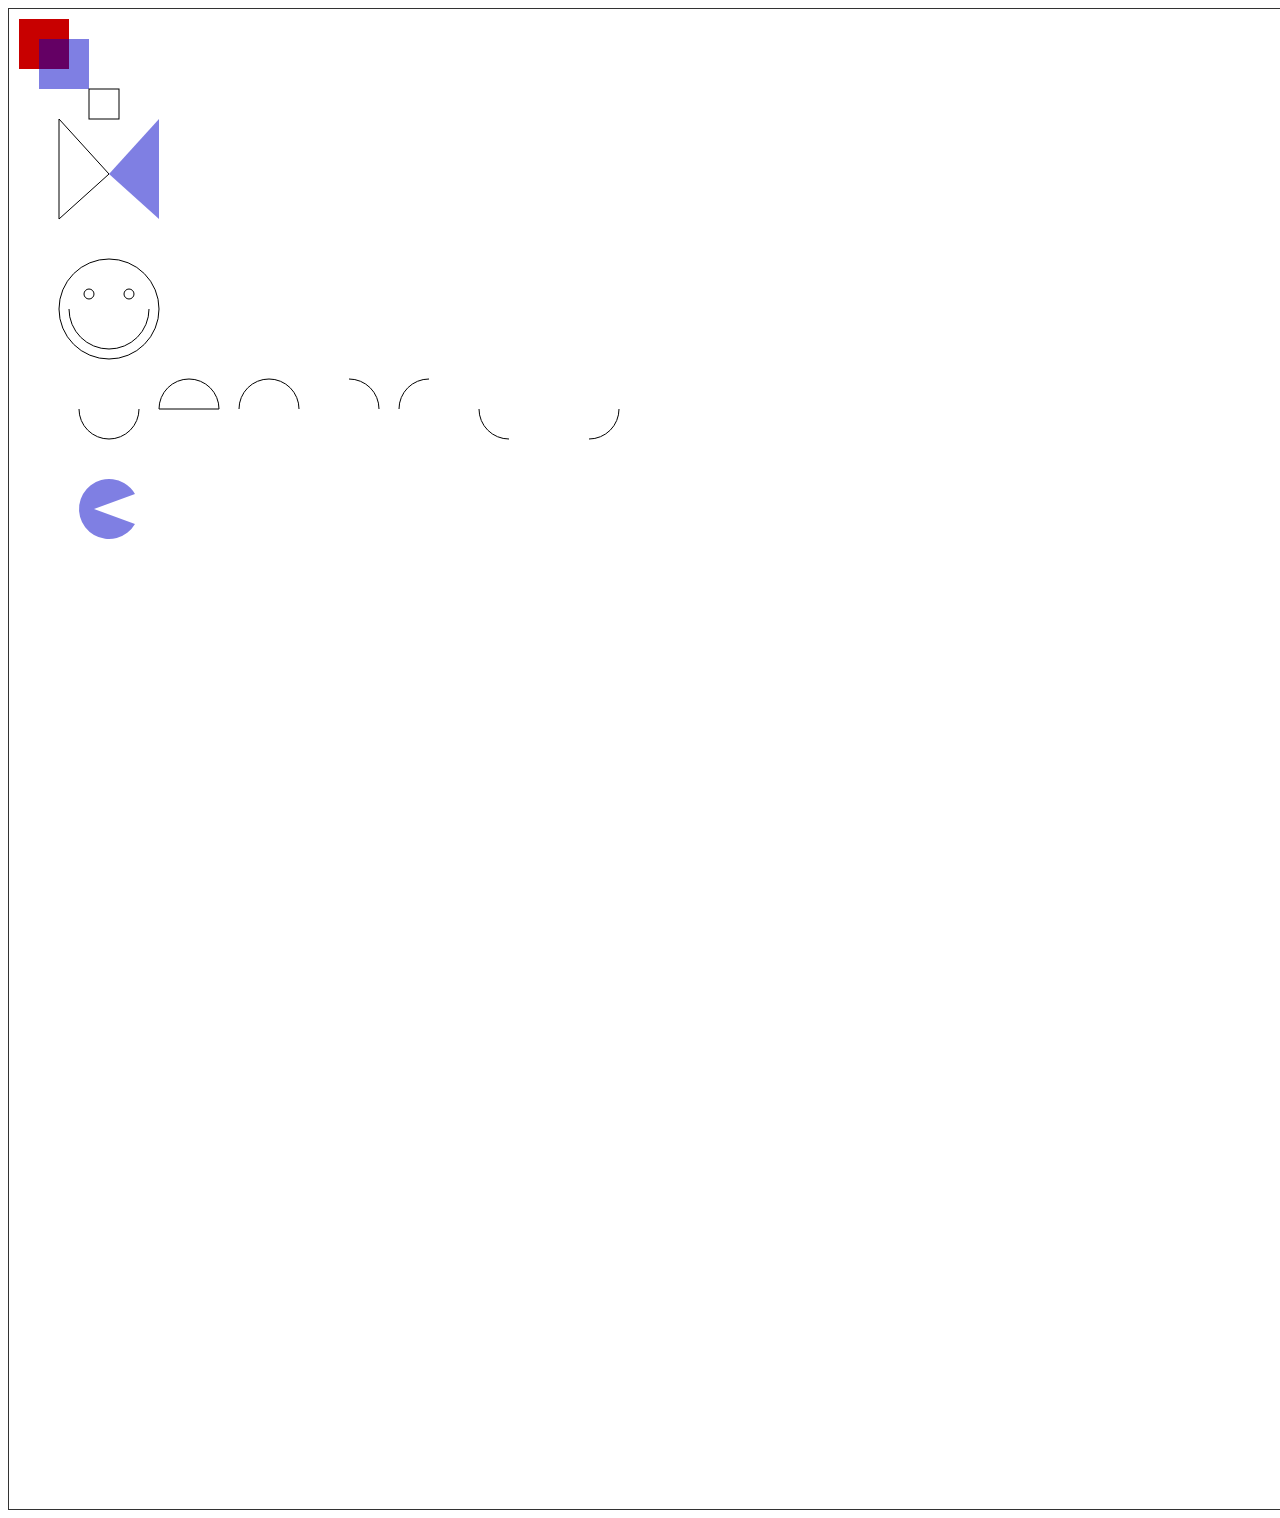
<file: canvas.html>
<html>
  <head>
    <title>canvas学习</title>
    <meta charset="utf-8" />
    <style>
      canvas {
        border: 1px solid #333;
      }
    </style>
  </head>
  <body>
  </body>
  <script>
    var canvas = document.createElement('canvas')
    var ctx = canvas.getContext('2d')
    canvas.width = 1500
    canvas.height = 1500
    
    ctx.fillStyle = 'rgb(200,0,0)'
    // 填充一个矩形
    ctx.fillRect(10, 10, 50, 50)

    ctx.fillStyle = 'rgba(0,0,200,0.5)'
    ctx.fillRect(30, 30, 50, 50)

    // 绘制一个矩形的边框
    ctx.strokeRect(80, 80, 30, 30)

    setTimeout(function () {
      // 清除canvas, x, y, width, height
      // ctx.clearRect(0, 0, 150, 150)
    }, 2000)

    // 绘制路径

    // 设置路径, 调用之后，列表清空重置，就可以重新绘制新的图形
    ctx.beginPath()
    ctx.strokeStyle = '#000'
    // 制定起始位置. 将笔触移动到指定的坐标x以及y上。
    ctx.moveTo(50, 110)
    // 绘制一条从当前位置到指定x以及y位置的直线。
    ctx.lineTo(50, 210)
    ctx.lineTo(100, 165)
    // 闭合路径， 之后绘图命令回重新指向到上下文。 
    ctx.closePath() 
    // 通过线条来绘制图形轮廓。该方法不会调用closePath， 但是fill会调用closePath自动闭合
    ctx.stroke()

    ctx.beginPath()
    // 制定起始位置. 将笔触移动到指定的坐标x以及y上。
    ctx.moveTo(150, 110)
    // 绘制一条从当前位置到指定x以及y位置的直线。
    ctx.lineTo(150, 210)
    ctx.lineTo(100, 165)
    // 调用了fill之后无需再调用closePath
    ctx.fill()

    // 绘制圆弧
    ctx.beginPath()
    // arc(x, y, radius, startAngle, endAngle, anticlockwise)绘制圆形，x,y为圆心， radius为半径, anticlockwise为方向，默认顺时针false
    // startAngle起始角 钟表3点的位置为0和2PI，6点为0.5PI, 9点为PI, 12点为1.5PI
    // 如果起始点和endAngle在同一个位置，则会形成闭环
    ctx.arc(100, 300, 50, 0, Math.PI * 2, true)
    // moveTo就是不显示路径，如果去掉的话，会将笔尖的挪动体现在画板上。就相当于moveTo是抬起画笔，直接移动到某一个点开始画。
    ctx.moveTo(140, 300)
    ctx.arc(100, 300, 40, 0, Math.PI, false) // 口
    ctx.moveTo(85, 285)
    // 如果起始点和endAngle在同一个位置，则会形成闭环 如 
    // ctx.moveTo(75, 285) ctx.arc(80, 285, 5, 0, Math.PI) endAngle为PI，即最左边的9点钟(75, 285)位置，会形成一个凹口向上的封闭半圆
    ctx.arc(80, 285, 5, 0, Math.PI * 2) // 左眼
    ctx.moveTo(125, 285)
    ctx.arc(120, 285, 5, 0, Math.PI * 2) // 右眼
    // ctx.closePath()
    ctx.stroke()

    ctx.beginPath()
    // 向上的半圆
    ctx.arc(100, 400, 30, 0, Math.PI)
    ctx.stroke()
    
    ctx.beginPath()
    // 起点和终点位于同一位置的向下闭口半圆
    ctx.moveTo(150, 400)
    ctx.arc(180, 400, 30, 0, Math.PI, true)
    ctx.stroke()

    ctx.beginPath()
    // 起点和终点不在同一位置的向下开口半圆
    ctx.moveTo(290, 400)
    ctx.arc(260, 400, 30, 0, Math.PI, true)
    ctx.stroke()

    ctx.beginPath()
    // 第一象限圆弧
    ctx.arc(340, 400, 30, 0, Math.PI * 1.5, true)
    ctx.stroke()

    ctx.beginPath()
    // 第二象限圆弧
    ctx.arc(420, 400, 30, Math.PI, Math.PI * 1.5)
    ctx.stroke()

    ctx.beginPath()
    // 第三象限圆弧
    ctx.arc(500, 400, 30, Math.PI / 2, Math.PI)
    ctx.stroke()

    ctx.beginPath()
    // 第四象限圆弧
    ctx.arc(580, 400, 30,0, Math.PI / 2)
    ctx.stroke()

    ctx.beginPath()
    // 游戏中吃东西的嘴
    ctx.arc(100, 500, 30, Math.PI / 6, -Math.PI / 6)
    ctx.lineTo(85, 500)
    // ctx.stroke()
    // fill自动闭合始末路径
    ctx.fill()
    document.body.appendChild(canvas)
  </script>
</html>
</file>
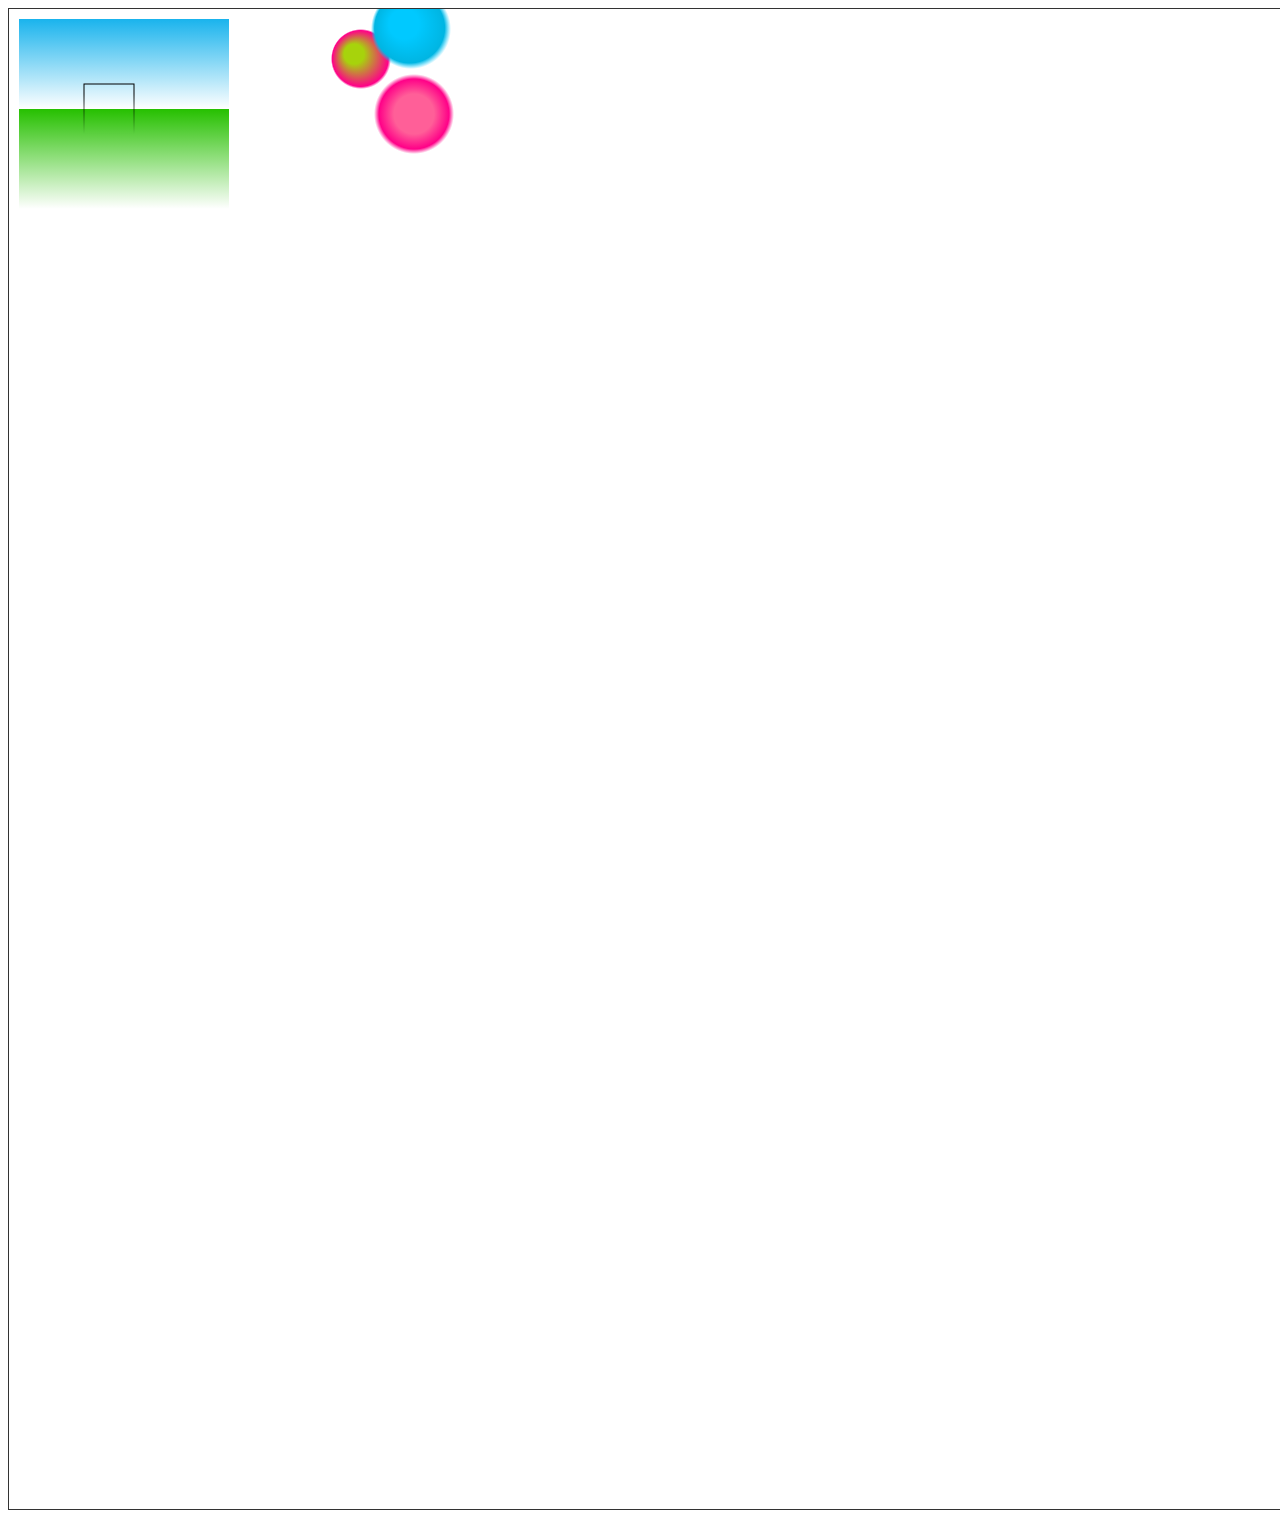
<file: canvasLineargradient.html>
<html>
  <head>
    <title>canvas 绘制渐变</title>
    <meta charset="utf-8" />
    <style>
      canvas {
        border: 1px solid #333;
      }
    </style>
  </head>
  <body>
  </body>
  <script>
    var canvas = document.createElement('canvas')
    var ctx = canvas.getContext('2d')
    canvas.width = 1500
    canvas.height = 1500

    // createLinearGradient接收四个参数，分别为开始点坐标x1, y1, 结束点坐标 x2, y2
    var lingrad = ctx.createLinearGradient(0, 0, 0, 200)
    lingrad.addColorStop(0, '#00ABEB')
    lingrad.addColorStop(0.5, '#fff')
    lingrad.addColorStop(0.5, '#26c000')
    lingrad.addColorStop(1, '#fff')

    var lingrad2 = ctx.createLinearGradient(0, 75, 0, 125)
    lingrad2.addColorStop(0.2, '#000');
    lingrad2.addColorStop(1, 'rgba(0,0,0,0)');
    
    // fillStyle和strokeStyle都可以接受lineargradient
    ctx.fillStyle = lingrad
    ctx.strokeStyle = lingrad2

    ctx.fillRect(10, 10, 210, 210)
    ctx.strokeRect(75, 75, 50, 50)

    // createRadialGradient 从一个圆，渐变到另一个圆。 x1, y1, r1, x2, y2, r2
    var radgrad = ctx.createRadialGradient(345, 45, 10, 352, 50, 30)
    radgrad.addColorStop(0, '#A7D30C')
    radgrad.addColorStop(0.9, '#FF0188')
    radgrad.addColorStop(1, 'rgba(255,1,136,0)')

    var radgrad2 = ctx.createRadialGradient(405, 105, 20, 405, 105, 40)
    radgrad2.addColorStop(0, '#FF5F98');
    radgrad2.addColorStop(0.75, '#FF0188');
    radgrad2.addColorStop(1, 'rgba(255,1,136,0)');

    var radgrad3 = ctx.createRadialGradient(395, 15, 15, 402, 20, 40)
    radgrad3.addColorStop(0, '#00C9FF');
    radgrad3.addColorStop(0.8, '#00B5E2');
    radgrad3.addColorStop(1, 'rgba(0,201,255,0)');



    ctx.fillStyle = radgrad
    ctx.fillRect(300, 0, 150, 150)
    ctx.fillStyle = radgrad2
    ctx.fillRect(300, 0, 150, 150)
    ctx.fillStyle = radgrad3
    ctx.fillRect(300, 0, 150, 150)

    // canvas图案
    var img = new Image()
    img.src = 'https://ss2.baidu.com/6ONYsjip0QIZ8tyhnq/it/u=1224410354,837222448&fm=173&app=49&f=JPEG?w=218&h=146&s=F2718A7455217B154AE44D400300A0FA'
    img.onload = function () {
      // createPattern与drawImage不同的是，必须确认image对象已经装载完毕
      var pat = ctx.createPattern(img, 'repeat')
      // 同样可以赋值给fillStyle
      ctx.fillStyle = pat
      ctx.fillRect(300, 300, 400, 400)
    }
    document.body.appendChild(canvas)
  </script>
</html>
</file>
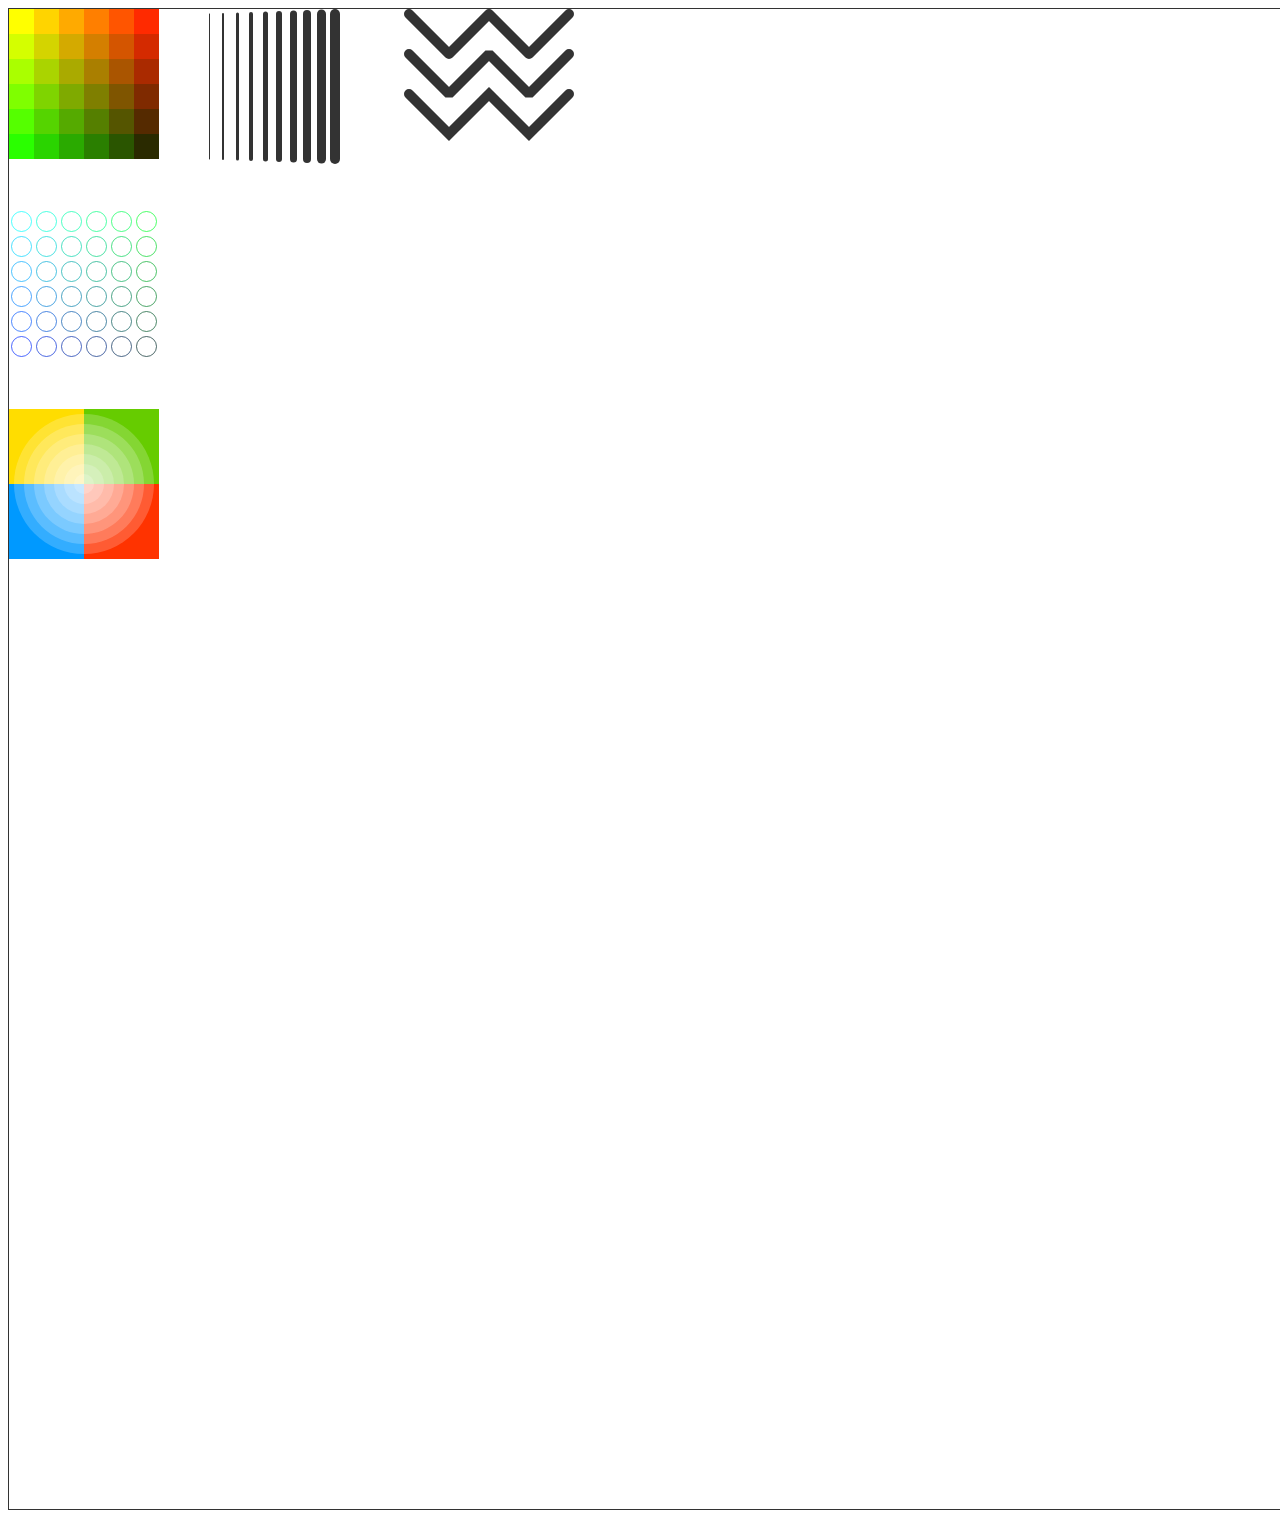
<file: canvasStyle.html>
<html>
  <head>
    <title>canvas添加样式和颜色</title>
    <meta charset="utf-8" />
    <style>
      canvas {
        border: 1px solid #333;
      }
    </style>
  </head>
  <body>
  </body>
  <script>
    var canvas = document.createElement('canvas')
    var ctx = canvas.getContext('2d')
    canvas.width = 1500
    canvas.height = 1500
    
    function drawRect () {
      ctx.beginPath()
      for (var i = 0; i < 6; i++) {
        for (var j = 0; j < 6; j++) {
          ctx.fillStyle = 'rgb(' + Math.floor(255-42.5 * i) + ',' + Math.floor(255-42.5 * j) + ', 0)'
          ctx.fillRect(j * 25, i * 25, 25, 25)
        }
      }
    }
    drawRect()

    function drawCircle () {
      for (var i = 0; i < 6; i++) {
        for (var j = 0; j < 6; j++) {
          // 使用透明度
          ctx.strokeStyle = 'rgba(0, ' + Math.floor(255-42.5 * i) + ',' + Math.floor(255-42.5 * j) + ', .7)'
          ctx.beginPath()
          ctx.arc(12.5 + 25 * j, 12.5 + 25 * i + 200, 10, 0, Math.PI * 2)
          ctx.stroke()
        }
      }
    }
    drawCircle()
    
    function drawRectAndCircle () {
      ctx.beginPath()
      ctx.fillStyle = '#fd0'
      ctx.fillRect(0, 400, 75, 75)
      ctx.fillStyle = '#6c0'
      ctx.fillRect(75, 400, 75, 75)
      ctx.fillStyle = '#09f'
      ctx.fillRect(0, 475, 75, 75)
      ctx.fillStyle = '#F30';
      ctx.fillRect(75,475,75,75)

      ctx.fillStyle = 'rgba(255,255,255, .2)'
      for (var i = 0; i < 7; i++) {
        ctx.beginPath()
        ctx.arc(75, 475, 10 + 10 * i, 0, Math.PI * 2)
        ctx.fill()
      }
    }
    drawRectAndCircle()

    function drawDash () {
      ctx.clearRect(0, 0, canvas.width, canvas.height)
      ctx.beginPath()
      // setLineDash设置虚线，接受一个数组作为参数，第一个是实线的长度，第二个是两跟实线间的间隙. 正值向左偏移
      ctx.setLineDash([4, 2])
      ctx.lineDashOffset = -offset
      ctx.strokeRect(100, 100, 100, 100)
    }
    function march () {
      offset++
      // offset需要设置一个合适的值， 否则重置offset时会卡顿一下。
      if (offset > 16) {
        offset = 0
      }
      drawDash()
      setTimeout(march, 20)
    }
    var offset = 0
    // march()


    function drawLine() {
      // ctx.lineWidth 设置线的宽度，必须是正数， 默认1.0
      for (var i = 0; i < 10; i++) {
        for (var i = 0; i < 10; i++) {
          ctx.strokeStyle = '#333'
          ctx.lineWidth = 1 + i
          ctx.beginPath()
          // canvas的网格单位是1， 所以从5开始，如果宽度是基数，则宽度会横跨4.5-5.5,这样就会导致线条看起来模糊
          if (i % 2 === 0) {
            ctx.moveTo(200.5 + i * 14, 5)
            ctx.lineTo(200.5 + i * 14, 150)
          } else {
            ctx.moveTo(200 + i * 14, 5)
            ctx.lineTo(200 + i * 14, 150)
          }
          // lineCap决定线末端的样式。 有butt, round和square。默认butt.  butt是与辅助线对其的。round末端增加了一个半径为一半线宽的半圆。square末端增加了高度为线宽一半的方块
          ctx.lineCap = 'round'
          ctx.stroke()
        }
      }
    }
    drawLine()

    function drawLineJoin() {
      // ctx.lineWidth 设置线的宽度，必须是正数， 默认1.0
      ctx.lineWidth = 10
      var lineJoin = ['round', 'bevel', 'miter']
      for (var i = 0; i < lineJoin.length; i++) {
        ctx.strokeStyle = '#333'
        ctx.beginPath()
        ctx.moveTo(400, 5 + i * 40)
        ctx.lineTo(440, 45 + i * 40)
        ctx.lineTo(480, 5 + i * 40)
        ctx.lineTo(520, 45 + i * 40)
        ctx.lineTo(560, 5 + i * 40)
        // lineJoin有三个值，'round', 'bevel', 'miter'。表示线与线的链接处的样式，round为圆弧形，bevel是一个向上的三角形。miter时， 线段会在连接处外侧延伸直至交于一点，可以用miterLimit属性限制

        ctx.lineJoin = lineJoin[i]
        ctx.miterLimit = 15
        ctx.stroke()
      }
    }
    drawLineJoin()

    document.body.appendChild(canvas)
  </script>
</html>
</file>
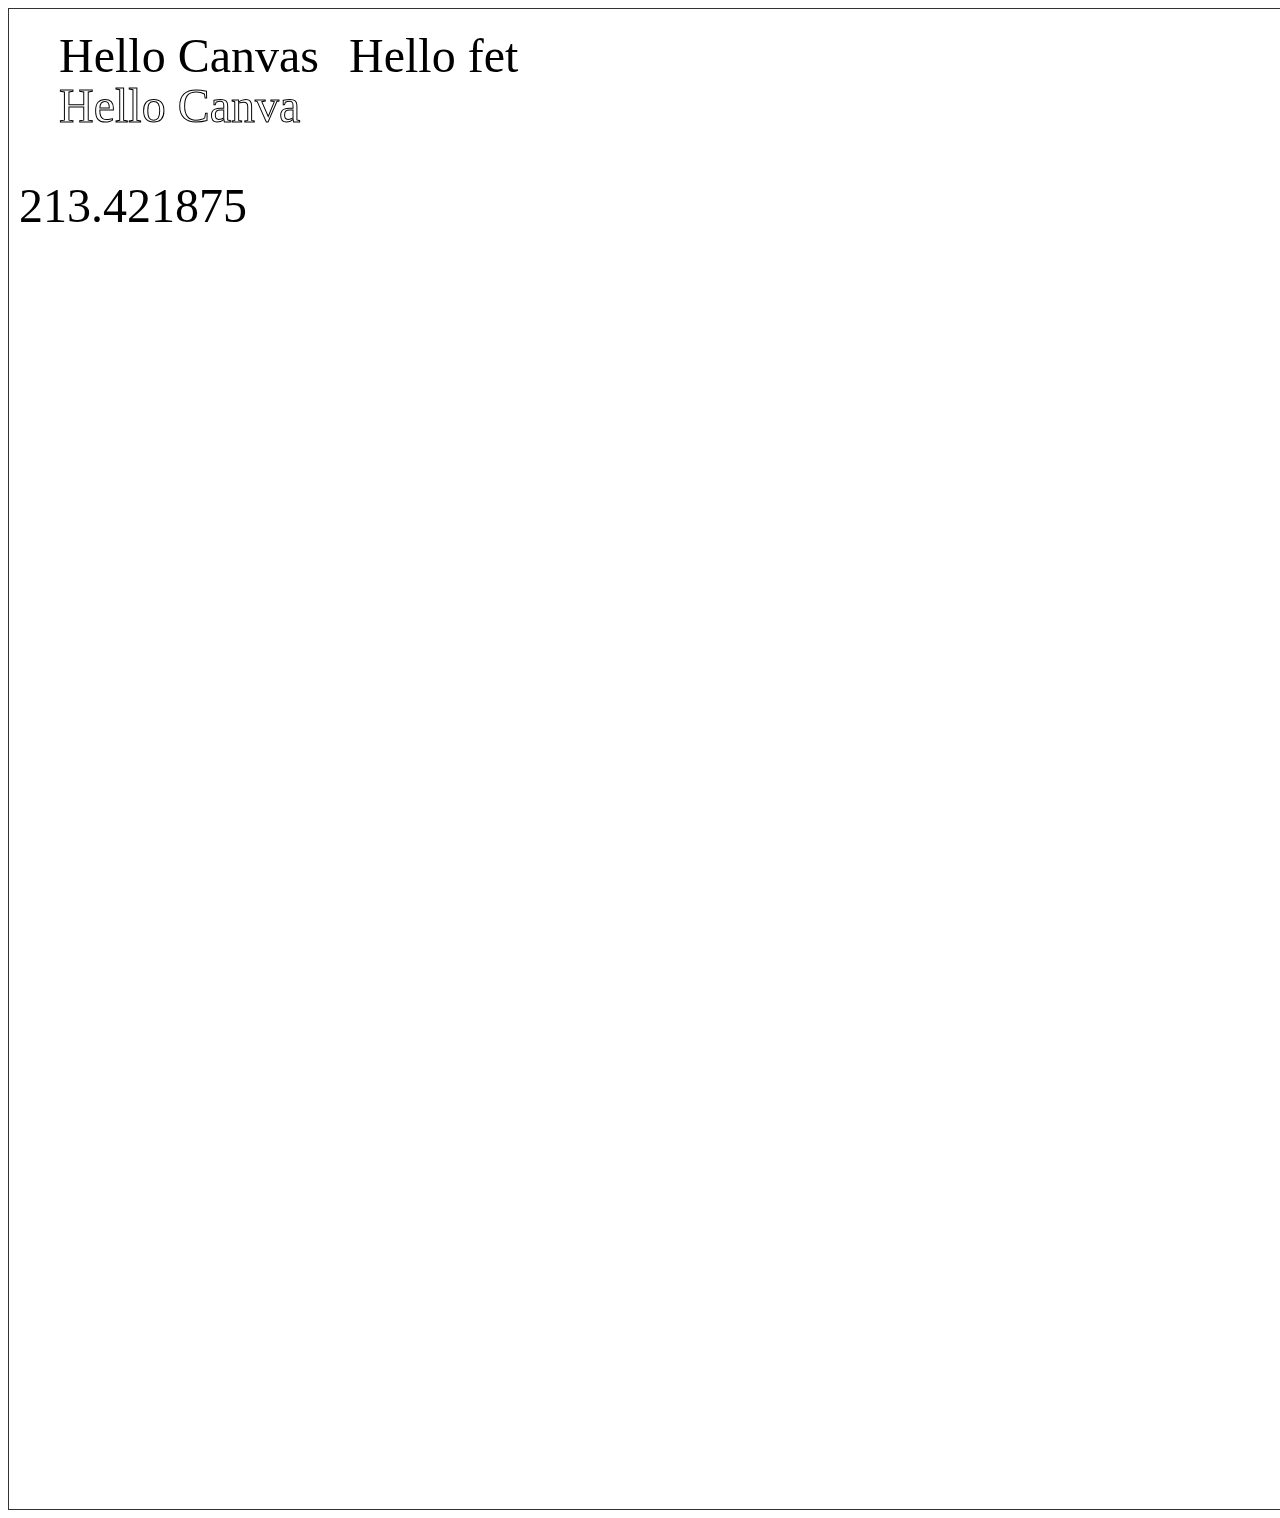
<file: canvasText.html>
<html>
  <head>
    <title>canvas 绘制文本</title>
    <meta charset="utf-8" />
    <style>
      canvas {
        border: 1px solid #333;
      }
    </style>
  </head>
  <body>
  </body>
  <script>
    var canvas = document.createElement('canvas')
    var ctx = canvas.getContext('2d')
    canvas.width = 1500
    canvas.height = 1500

    function draw () {
      // font与css中的font有相同的语法
      ctx.font = '48px serif'
      // text, x, y, [maxWidth]  maxWidth是可选的，指定文字的最大宽度，如果超过了就会积压
      ctx.textBaseline = 'middle'
      // textAlign有left, right, center, start, end等值，
      // textAlign这个属性是根据你fillText或者strokeText的 x 坐标来算的，
      // textAlign='center'的话，也就是说，有一半在x左边，一半在 x 右边
      // 所以如果想文字在整个canvas中居中， 就要把 x 设为canvas宽度的一半
      ctx.textAlign = 'left'
      ctx.fillText('Hello Canvas', 50, 50)
      ctx.fillText('Hello fet', 340, 50)
      // strokeText是空心的文字，只有线条
      ctx.strokeText('Hello Canva', 50, 100)
    }
    draw()

    function drawText () {
      // measureText返回一个TextMetrics 对象，可以用来测量字体宽度
      var text = ctx.measureText('Hello Worl')
      ctx.fillText(text.width, 10, 200)
      console.log(text)
    }
    drawText()
    document.body.appendChild(canvas)
  </script>
</html>
</file>
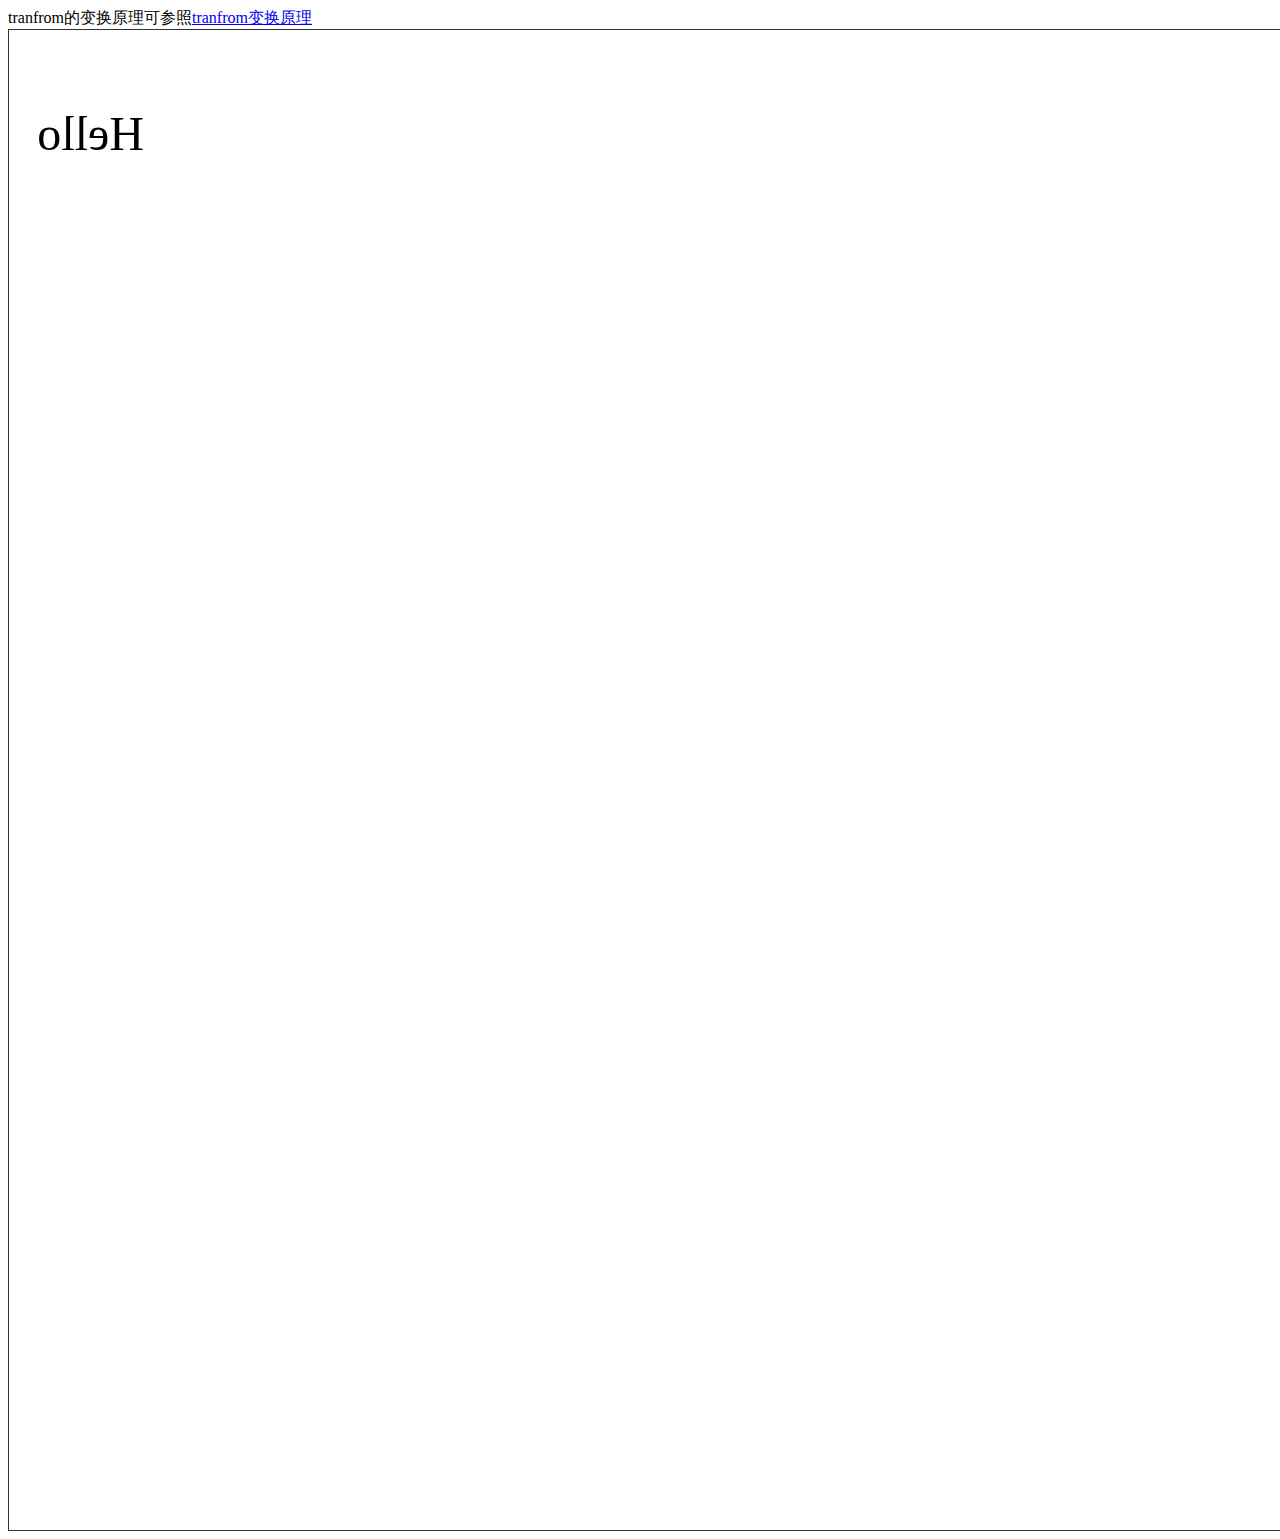
<file: canvasTransfrom.html>
<html>
  <head>
    <title>canvas 绘制圆角矩形</title>
    <meta charset="utf-8" />
    <style>
      canvas {
        border: 1px solid #333;
      }
    </style>
  </head>
  <body>
      tranfrom的变换原理可参照<a href="https://www.cnblogs.com/hemei/p/4252817.html" target="_blank">tranfrom变换原理</a>
  </body>
  <script>
    var canvas = document.createElement('canvas')
    var ctx = canvas.getContext('2d')
    canvas.width = 1500
    canvas.height = 1500

    function drawRect () {
      // save 和 restore就像是入栈出栈。 先入后出
      ctx.fillStyle = '#0f0'
      ctx.fillRect(0, 0, 150, 150)
      ctx.save() // 存储 #0f0
      ctx.fillStyle = '#09F'
      ctx.fillRect(15, 15, 120, 120)
      ctx.save() // 存储 #09f的fillStyle
      ctx.fillStyle = '#FFF'       // 再次改变颜色配置
      ctx.globalAlpha = 0.5;    
      ctx.fillRect(30,30,90,90);

      ctx.restore() // 重新加载之前的fillStyle  #09f
      ctx.fillRect(45,45,60,60);

      // 重载 #0f0
      ctx.restore()
      ctx.fillRect(60,60,30,30);
    }
    // drawRect()

    function drawTranslate () {
      for (var i = 0; i < 3; i++) {
        for (var j = 0; j < 3; j++) {
          // 想让translate始终基于最原始的canvas的原点，则需要在translate之前保存原点， translate之后restore重置原点
          ctx.save()
          ctx.fillStyle = 'rgb(' + (51 * i) + ', ' + (255 - 51 * i) + ', 255)'
          ctx.translate(10 + 50 * j, 10 + 50 * i)
          ctx.fillRect(0, 0, 25, 25)
          ctx.restore()
        }
      }
    }
    // drawTranslate()
    // rotate是将整个canvas进行旋转，所以canvas上的点，相对于原点的坐标是不变的
    function drawRotateCircle () {
      // 移动canvas的原点到(75. 75)
      ctx.translate(85, 85)
      for (var i = 1; i < 6; i++) {
        ctx.save()
        ctx.fillStyle = 'rgb('+(51*i)+','+(255-51*i)+',255)'
        for (var j = 0; j < 6 * i; j++) {
          // 每一层的旋转角度都是一样的
          ctx.rotate(Math.PI * 2 / (6 * i))
          ctx.beginPath()
          // 内层循环圆心是不变的，因为旋转的时候，圆心相对于canvas的位置是不变的
          ctx.arc(0, 15 * i, 5, 0, Math.PI * 2, true)
          ctx.fill()
        }
        ctx.restore()
      }
    }
    // drawRotateCircle()

    function drawTransform () {
      var sin = Math.sin(Math.PI / 6)
      var cos = Math.cos(Math.PI / 6)
      ctx.translate(100, 100)
      var c = 0
      for (var i = 0; i < 12; i++) {
        c = Math.floor(255 / 12 * i)
        ctx.fillStyle = 'rgb(' + c + ',' + c + ',' + c + ')'
        ctx.fillRect(0, 0, 100, 10)
        // ctx.rotate(Math.PI / 6)
        ctx.transform(cos, sin, -sin, cos, 0, 0)
        // ctx.transform(2, 0, 0, 2, 10 * (i + 1), 10 * (i + 1))
      }
    }
    // drawTransform()

    ctx.scale(-1, 1)  // x 方向-1 相当于把x轴绕y轴旋转了180度
    ctx.font = '48px serif';
    ctx.fillText('Hello', -135, 120)
    document.body.appendChild(canvas)

  </script>
</html>
</file>
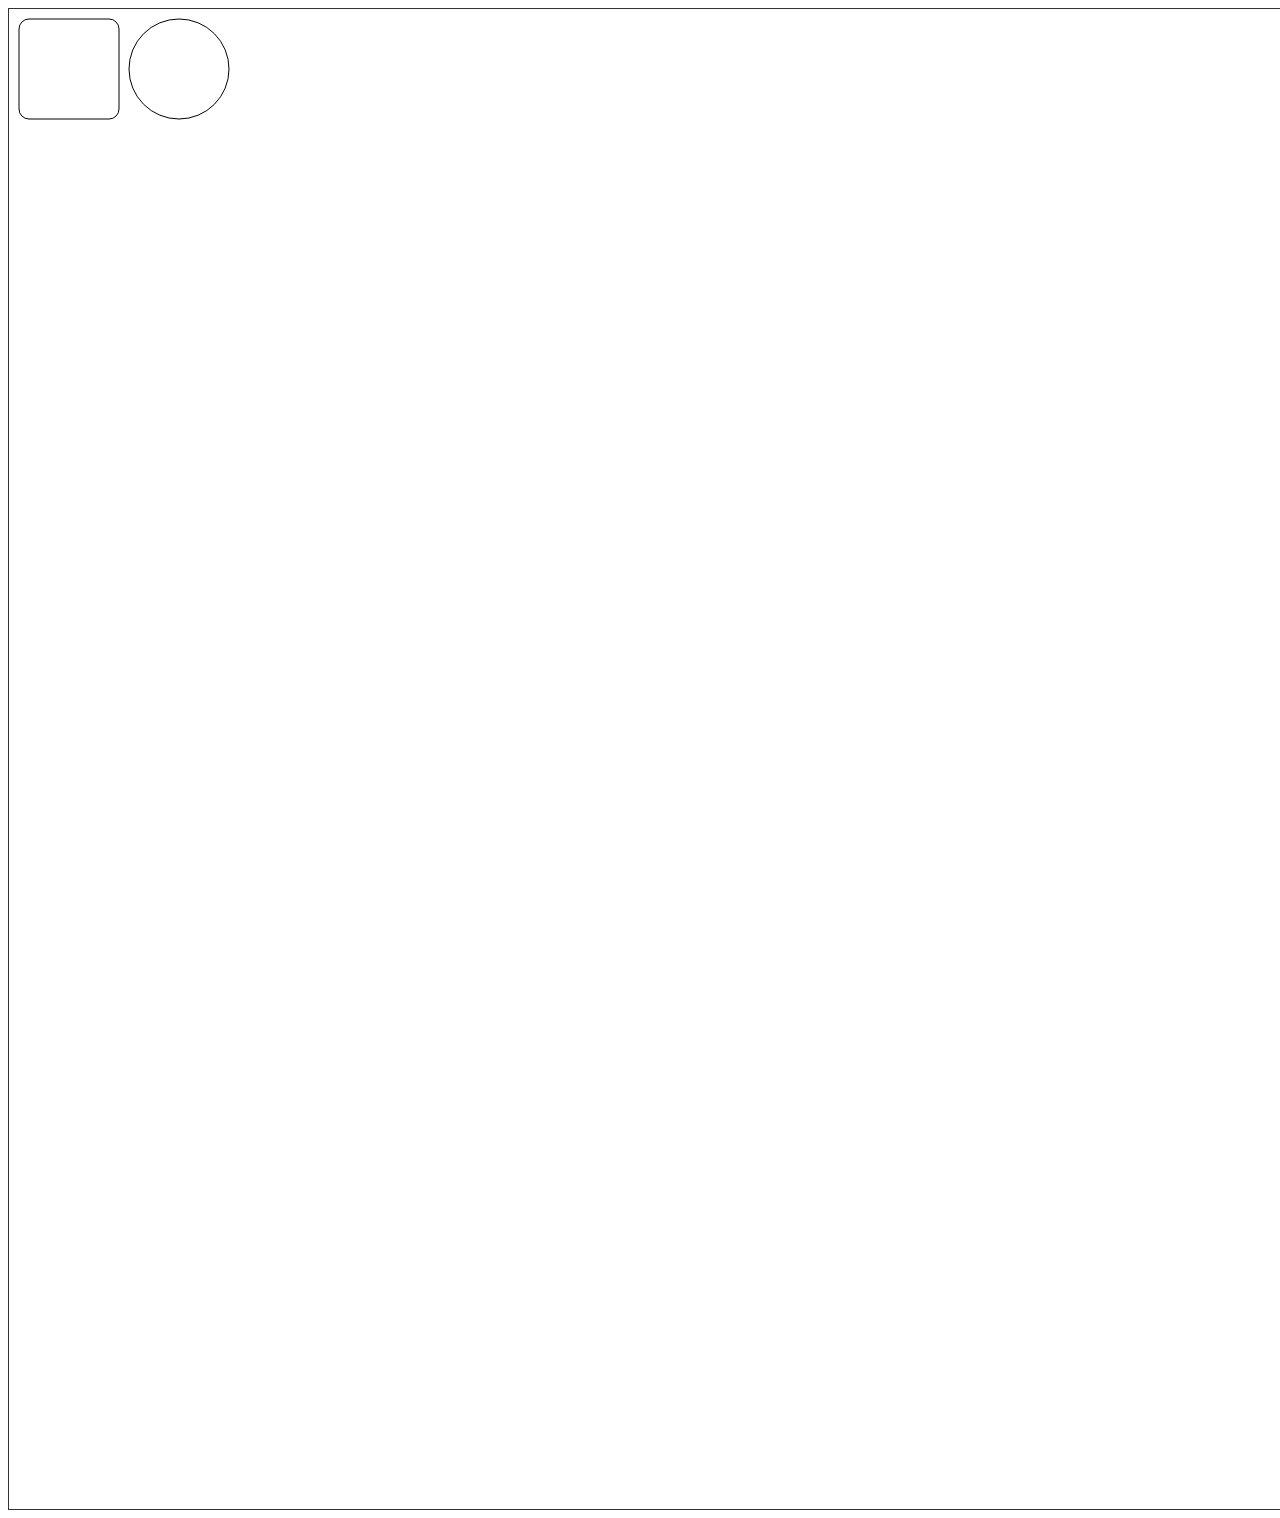
<file: roundedRect.html>
<html>
  <head>
    <title>canvas 绘制圆角矩形</title>
    <meta charset="utf-8" />
    <style>
      canvas {
        border: 1px solid #333;
      }
    </style>
  </head>
  <body>
  </body>
  <script>
    // 利用二次贝塞尔曲线绘制圆角矩形 (当radius为矩形的一半是，无法达到border-radius: 50%的效果。不够圆)
    function roundedRect (ctx, x, y, width, height, radius) {
      ctx.beginPath()
      ctx.moveTo(x, y + radius)
      ctx.lineTo(x, y + height - radius)
      ctx.quadraticCurveTo(x, y + height, x + radius, y + height)
      ctx.lineTo(x + width - radius, y + height)
      ctx.quadraticCurveTo(x + width, y + height, x + width, y + height - radius)
      ctx.lineTo(x + width, y + radius)
      ctx.quadraticCurveTo(x + width, y, x + width - radius, y)
      ctx.lineTo(x + radius, y)
      ctx.quadraticCurveTo(x, y, x, y + radius)
      ctx.stroke()
    }

    // 利用arc方法绘制圆角矩形(比较好的方案)
    function drawRoundedRect (ctx, x, y, width, height, radius) {
      var pi = Math.PI
      ctx.beginPath()
      ctx.moveTo(x, y + radius)
      ctx.lineTo(x, y + height - radius)
      ctx.arc(x + radius, y + height - radius, radius, pi, pi / 2, true)
      ctx.lineTo(x + width - radius, y + height)
      ctx.arc(x + width - radius, y + height - radius, radius, pi / 2, 0, true)
      ctx.lineTo(x + width, y + radius)
      ctx.arc(x + width - radius, y + radius, radius, 0, pi * 1.5, true)
      ctx.lineTo(x + radius, y)
      ctx.arc(x + radius, y + radius, radius, pi * 1.5, pi, true)
      ctx.stroke()
    }
    var canvas = document.createElement('canvas')
    var ctx = canvas.getContext('2d')
    canvas.width = 1500
    canvas.height = 1500
    
    drawRoundedRect(ctx, 10, 10, 100, 100, 10)
    drawRoundedRect(ctx, 120, 10, 100, 100, 50)
    
    document.body.appendChild(canvas)

    function replaceStr (str, reg) {
      if (!str) return ''
      var reg = reg || /\{(\d+)\}/g;
      return str.replace(reg, function(m, name) {
        console.log(m)
        return name + '/'
      })
    }
    console.log(replaceStr('{7}{9}-{7}{10}'))
  </script>
</html>
</file>
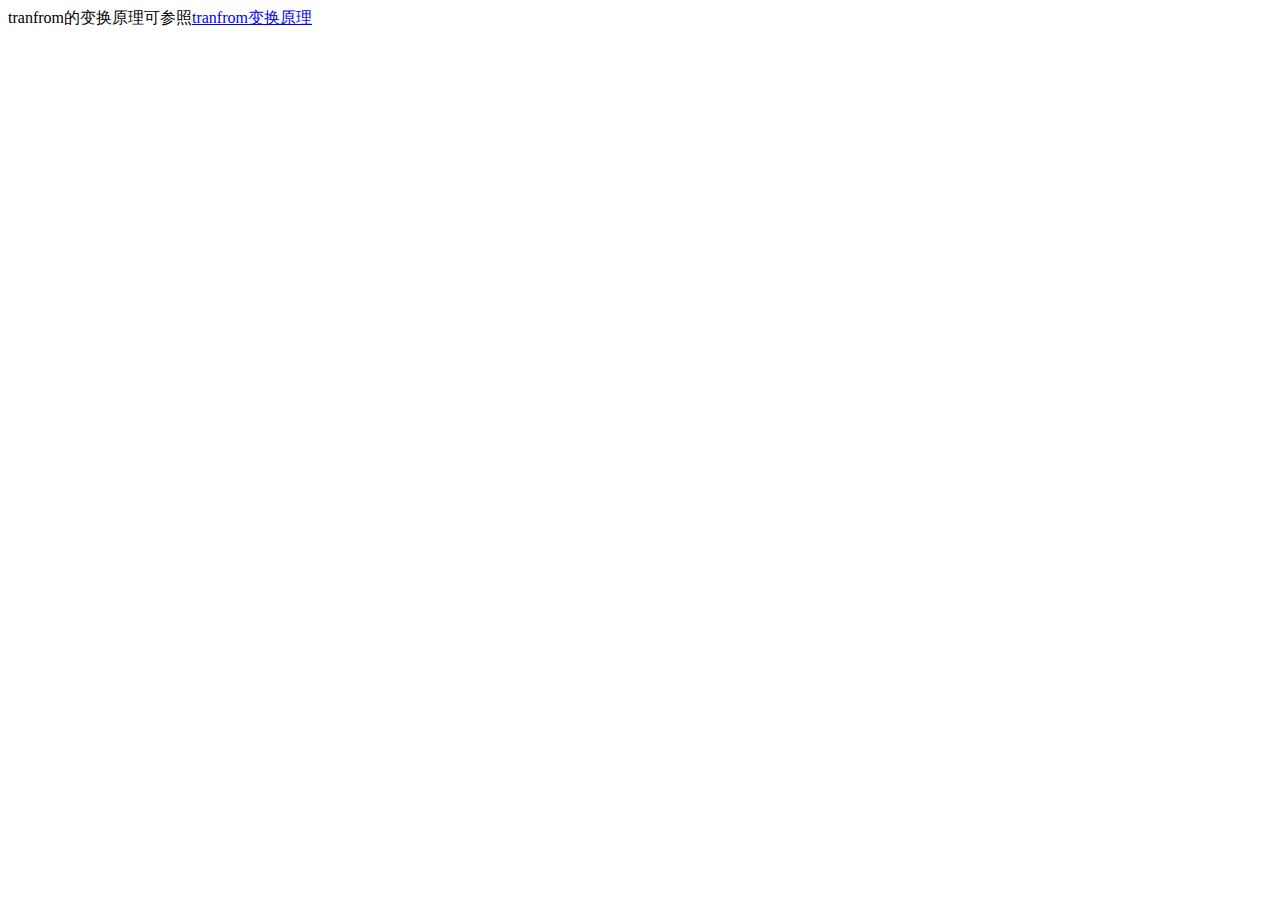
<file: canvas-learn/canvasClip.html>
<html>
  <head>
    <title>canvas 绘制圆角矩形</title>
    <meta charset="utf-8" />
    <style>
      canvas {
        border: 1px solid #333;
      }
    </style>
  </head>
  <body>
      tranfrom的变换原理可参照<a href="https://www.cnblogs.com/hemei/p/4252817.html" target="_blank">tranfrom变换原理</a>
  </body>
  <script>
    //     Underscore.js 1.8.3
//     http://underscorejs.org
//     (c) 2009-2015 Jeremy Ashkenas, DocumentCloud and Investigative Reporters & Editors
//     Underscore may be freely distributed under the MIT license.
(function(){function n(n){function t(t,r,e,u,i,o){for(;i>=0&&o>i;i+=n){var a=u?u[i]:i;e=r(e,t[a],a,t)}return e}return function(r,e,u,i){e=b(e,i,4);var o=!k(r)&&m.keys(r),a=(o||r).length,c=n>0?0:a-1;return arguments.length<3&&(u=r[o?o[c]:c],c+=n),t(r,e,u,o,c,a)}}function t(n){return function(t,r,e){r=x(r,e);for(var u=O(t),i=n>0?0:u-1;i>=0&&u>i;i+=n)if(r(t[i],i,t))return i;return-1}}function r(n,t,r){return function(e,u,i){var o=0,a=O(e);if("number"==typeof i)n>0?o=i>=0?i:Math.max(i+a,o):a=i>=0?Math.min(i+1,a):i+a+1;else if(r&&i&&a)return i=r(e,u),e[i]===u?i:-1;if(u!==u)return i=t(l.call(e,o,a),m.isNaN),i>=0?i+o:-1;for(i=n>0?o:a-1;i>=0&&a>i;i+=n)if(e[i]===u)return i;return-1}}function e(n,t){var r=I.length,e=n.constructor,u=m.isFunction(e)&&e.prototype||a,i="constructor";for(m.has(n,i)&&!m.contains(t,i)&&t.push(i);r--;)i=I[r],i in n&&n[i]!==u[i]&&!m.contains(t,i)&&t.push(i)}var u=this,i=u._,o=Array.prototype,a=Object.prototype,c=Function.prototype,f=o.push,l=o.slice,s=a.toString,p=a.hasOwnProperty,h=Array.isArray,v=Object.keys,g=c.bind,y=Object.create,d=function(){},m=function(n){return n instanceof m?n:this instanceof m?void(this._wrapped=n):new m(n)};"undefined"!=typeof exports?("undefined"!=typeof module&&module.exports&&(exports=module.exports=m),exports._=m):u._=m,m.VERSION="1.8.3";var b=function(n,t,r){if(t===void 0)return n;switch(null==r?3:r){case 1:return function(r){return n.call(t,r)};case 2:return function(r,e){return n.call(t,r,e)};case 3:return function(r,e,u){return n.call(t,r,e,u)};case 4:return function(r,e,u,i){return n.call(t,r,e,u,i)}}return function(){return n.apply(t,arguments)}},x=function(n,t,r){return null==n?m.identity:m.isFunction(n)?b(n,t,r):m.isObject(n)?m.matcher(n):m.property(n)};m.iteratee=function(n,t){return x(n,t,1/0)};var _=function(n,t){return function(r){var e=arguments.length;if(2>e||null==r)return r;for(var u=1;e>u;u++)for(var i=arguments[u],o=n(i),a=o.length,c=0;a>c;c++){var f=o[c];t&&r[f]!==void 0||(r[f]=i[f])}return r}},j=function(n){if(!m.isObject(n))return{};if(y)return y(n);d.prototype=n;var t=new d;return d.prototype=null,t},w=function(n){return function(t){return null==t?void 0:t[n]}},A=Math.pow(2,53)-1,O=w("length"),k=function(n){var t=O(n);return"number"==typeof t&&t>=0&&A>=t};m.each=m.forEach=function(n,t,r){t=b(t,r);var e,u;if(k(n))for(e=0,u=n.length;u>e;e++)t(n[e],e,n);else{var i=m.keys(n);for(e=0,u=i.length;u>e;e++)t(n[i[e]],i[e],n)}return n},m.map=m.collect=function(n,t,r){t=x(t,r);for(var e=!k(n)&&m.keys(n),u=(e||n).length,i=Array(u),o=0;u>o;o++){var a=e?e[o]:o;i[o]=t(n[a],a,n)}return i},m.reduce=m.foldl=m.inject=n(1),m.reduceRight=m.foldr=n(-1),m.find=m.detect=function(n,t,r){var e;return e=k(n)?m.findIndex(n,t,r):m.findKey(n,t,r),e!==void 0&&e!==-1?n[e]:void 0},m.filter=m.select=function(n,t,r){var e=[];return t=x(t,r),m.each(n,function(n,r,u){t(n,r,u)&&e.push(n)}),e},m.reject=function(n,t,r){return m.filter(n,m.negate(x(t)),r)},m.every=m.all=function(n,t,r){t=x(t,r);for(var e=!k(n)&&m.keys(n),u=(e||n).length,i=0;u>i;i++){var o=e?e[i]:i;if(!t(n[o],o,n))return!1}return!0},m.some=m.any=function(n,t,r){t=x(t,r);for(var e=!k(n)&&m.keys(n),u=(e||n).length,i=0;u>i;i++){var o=e?e[i]:i;if(t(n[o],o,n))return!0}return!1},m.contains=m.includes=m.include=function(n,t,r,e){return k(n)||(n=m.values(n)),("number"!=typeof r||e)&&(r=0),m.indexOf(n,t,r)>=0},m.invoke=function(n,t){var r=l.call(arguments,2),e=m.isFunction(t);return m.map(n,function(n){var u=e?t:n[t];return null==u?u:u.apply(n,r)})},m.pluck=function(n,t){return m.map(n,m.property(t))},m.where=function(n,t){return m.filter(n,m.matcher(t))},m.findWhere=function(n,t){return m.find(n,m.matcher(t))},m.max=function(n,t,r){var e,u,i=-1/0,o=-1/0;if(null==t&&null!=n){n=k(n)?n:m.values(n);for(var a=0,c=n.length;c>a;a++)e=n[a],e>i&&(i=e)}else t=x(t,r),m.each(n,function(n,r,e){u=t(n,r,e),(u>o||u===-1/0&&i===-1/0)&&(i=n,o=u)});return i},m.min=function(n,t,r){var e,u,i=1/0,o=1/0;if(null==t&&null!=n){n=k(n)?n:m.values(n);for(var a=0,c=n.length;c>a;a++)e=n[a],i>e&&(i=e)}else t=x(t,r),m.each(n,function(n,r,e){u=t(n,r,e),(o>u||1/0===u&&1/0===i)&&(i=n,o=u)});return i},m.shuffle=function(n){for(var t,r=k(n)?n:m.values(n),e=r.length,u=Array(e),i=0;e>i;i++)t=m.random(0,i),t!==i&&(u[i]=u[t]),u[t]=r[i];return u},m.sample=function(n,t,r){return null==t||r?(k(n)||(n=m.values(n)),n[m.random(n.length-1)]):m.shuffle(n).slice(0,Math.max(0,t))},m.sortBy=function(n,t,r){return t=x(t,r),m.pluck(m.map(n,function(n,r,e){return{value:n,index:r,criteria:t(n,r,e)}}).sort(function(n,t){var r=n.criteria,e=t.criteria;if(r!==e){if(r>e||r===void 0)return 1;if(e>r||e===void 0)return-1}return n.index-t.index}),"value")};var F=function(n){return function(t,r,e){var u={};return r=x(r,e),m.each(t,function(e,i){var o=r(e,i,t);n(u,e,o)}),u}};m.groupBy=F(function(n,t,r){m.has(n,r)?n[r].push(t):n[r]=[t]}),m.indexBy=F(function(n,t,r){n[r]=t}),m.countBy=F(function(n,t,r){m.has(n,r)?n[r]++:n[r]=1}),m.toArray=function(n){return n?m.isArray(n)?l.call(n):k(n)?m.map(n,m.identity):m.values(n):[]},m.size=function(n){return null==n?0:k(n)?n.length:m.keys(n).length},m.partition=function(n,t,r){t=x(t,r);var e=[],u=[];return m.each(n,function(n,r,i){(t(n,r,i)?e:u).push(n)}),[e,u]},m.first=m.head=m.take=function(n,t,r){return null==n?void 0:null==t||r?n[0]:m.initial(n,n.length-t)},m.initial=function(n,t,r){return l.call(n,0,Math.max(0,n.length-(null==t||r?1:t)))},m.last=function(n,t,r){return null==n?void 0:null==t||r?n[n.length-1]:m.rest(n,Math.max(0,n.length-t))},m.rest=m.tail=m.drop=function(n,t,r){return l.call(n,null==t||r?1:t)},m.compact=function(n){return m.filter(n,m.identity)};var S=function(n,t,r,e){for(var u=[],i=0,o=e||0,a=O(n);a>o;o++){var c=n[o];if(k(c)&&(m.isArray(c)||m.isArguments(c))){t||(c=S(c,t,r));var f=0,l=c.length;for(u.length+=l;l>f;)u[i++]=c[f++]}else r||(u[i++]=c)}return u};m.flatten=function(n,t){return S(n,t,!1)},m.without=function(n){return m.difference(n,l.call(arguments,1))},m.uniq=m.unique=function(n,t,r,e){m.isBoolean(t)||(e=r,r=t,t=!1),null!=r&&(r=x(r,e));for(var u=[],i=[],o=0,a=O(n);a>o;o++){var c=n[o],f=r?r(c,o,n):c;t?(o&&i===f||u.push(c),i=f):r?m.contains(i,f)||(i.push(f),u.push(c)):m.contains(u,c)||u.push(c)}return u},m.union=function(){return m.uniq(S(arguments,!0,!0))},m.intersection=function(n){for(var t=[],r=arguments.length,e=0,u=O(n);u>e;e++){var i=n[e];if(!m.contains(t,i)){for(var o=1;r>o&&m.contains(arguments[o],i);o++);o===r&&t.push(i)}}return t},m.difference=function(n){var t=S(arguments,!0,!0,1);return m.filter(n,function(n){return!m.contains(t,n)})},m.zip=function(){return m.unzip(arguments)},m.unzip=function(n){for(var t=n&&m.max(n,O).length||0,r=Array(t),e=0;t>e;e++)r[e]=m.pluck(n,e);return r},m.object=function(n,t){for(var r={},e=0,u=O(n);u>e;e++)t?r[n[e]]=t[e]:r[n[e][0]]=n[e][1];return r},m.findIndex=t(1),m.findLastIndex=t(-1),m.sortedIndex=function(n,t,r,e){r=x(r,e,1);for(var u=r(t),i=0,o=O(n);o>i;){var a=Math.floor((i+o)/2);r(n[a])<u?i=a+1:o=a}return i},m.indexOf=r(1,m.findIndex,m.sortedIndex),m.lastIndexOf=r(-1,m.findLastIndex),m.range=function(n,t,r){null==t&&(t=n||0,n=0),r=r||1;for(var e=Math.max(Math.ceil((t-n)/r),0),u=Array(e),i=0;e>i;i++,n+=r)u[i]=n;return u};var E=function(n,t,r,e,u){if(!(e instanceof t))return n.apply(r,u);var i=j(n.prototype),o=n.apply(i,u);return m.isObject(o)?o:i};m.bind=function(n,t){if(g&&n.bind===g)return g.apply(n,l.call(arguments,1));if(!m.isFunction(n))throw new TypeError("Bind must be called on a function");var r=l.call(arguments,2),e=function(){return E(n,e,t,this,r.concat(l.call(arguments)))};return e},m.partial=function(n){var t=l.call(arguments,1),r=function(){for(var e=0,u=t.length,i=Array(u),o=0;u>o;o++)i[o]=t[o]===m?arguments[e++]:t[o];for(;e<arguments.length;)i.push(arguments[e++]);return E(n,r,this,this,i)};return r},m.bindAll=function(n){var t,r,e=arguments.length;if(1>=e)throw new Error("bindAll must be passed function names");for(t=1;e>t;t++)r=arguments[t],n[r]=m.bind(n[r],n);return n},m.memoize=function(n,t){var r=function(e){var u=r.cache,i=""+(t?t.apply(this,arguments):e);return m.has(u,i)||(u[i]=n.apply(this,arguments)),u[i]};return r.cache={},r},m.delay=function(n,t){var r=l.call(arguments,2);return setTimeout(function(){return n.apply(null,r)},t)},m.defer=m.partial(m.delay,m,1),m.throttle=function(n,t,r){var e,u,i,o=null,a=0;r||(r={});var c=function(){a=r.leading===!1?0:m.now(),o=null,i=n.apply(e,u),o||(e=u=null)};return function(){var f=m.now();a||r.leading!==!1||(a=f);var l=t-(f-a);return e=this,u=arguments,0>=l||l>t?(o&&(clearTimeout(o),o=null),a=f,i=n.apply(e,u),o||(e=u=null)):o||r.trailing===!1||(o=setTimeout(c,l)),i}},m.debounce=function(n,t,r){var e,u,i,o,a,c=function(){var f=m.now()-o;t>f&&f>=0?e=setTimeout(c,t-f):(e=null,r||(a=n.apply(i,u),e||(i=u=null)))};return function(){i=this,u=arguments,o=m.now();var f=r&&!e;return e||(e=setTimeout(c,t)),f&&(a=n.apply(i,u),i=u=null),a}},m.wrap=function(n,t){return m.partial(t,n)},m.negate=function(n){return function(){return!n.apply(this,arguments)}},m.compose=function(){var n=arguments,t=n.length-1;return function(){for(var r=t,e=n[t].apply(this,arguments);r--;)e=n[r].call(this,e);return e}},m.after=function(n,t){return function(){return--n<1?t.apply(this,arguments):void 0}},m.before=function(n,t){var r;return function(){return--n>0&&(r=t.apply(this,arguments)),1>=n&&(t=null),r}},m.once=m.partial(m.before,2);var M=!{toString:null}.propertyIsEnumerable("toString"),I=["valueOf","isPrototypeOf","toString","propertyIsEnumerable","hasOwnProperty","toLocaleString"];m.keys=function(n){if(!m.isObject(n))return[];if(v)return v(n);var t=[];for(var r in n)m.has(n,r)&&t.push(r);return M&&e(n,t),t},m.allKeys=function(n){if(!m.isObject(n))return[];var t=[];for(var r in n)t.push(r);return M&&e(n,t),t},m.values=function(n){for(var t=m.keys(n),r=t.length,e=Array(r),u=0;r>u;u++)e[u]=n[t[u]];return e},m.mapObject=function(n,t,r){t=x(t,r);for(var e,u=m.keys(n),i=u.length,o={},a=0;i>a;a++)e=u[a],o[e]=t(n[e],e,n);return o},m.pairs=function(n){for(var t=m.keys(n),r=t.length,e=Array(r),u=0;r>u;u++)e[u]=[t[u],n[t[u]]];return e},m.invert=function(n){for(var t={},r=m.keys(n),e=0,u=r.length;u>e;e++)t[n[r[e]]]=r[e];return t},m.functions=m.methods=function(n){var t=[];for(var r in n)m.isFunction(n[r])&&t.push(r);return t.sort()},m.extend=_(m.allKeys),m.extendOwn=m.assign=_(m.keys),m.findKey=function(n,t,r){t=x(t,r);for(var e,u=m.keys(n),i=0,o=u.length;o>i;i++)if(e=u[i],t(n[e],e,n))return e},m.pick=function(n,t,r){var e,u,i={},o=n;if(null==o)return i;m.isFunction(t)?(u=m.allKeys(o),e=b(t,r)):(u=S(arguments,!1,!1,1),e=function(n,t,r){return t in r},o=Object(o));for(var a=0,c=u.length;c>a;a++){var f=u[a],l=o[f];e(l,f,o)&&(i[f]=l)}return i},m.omit=function(n,t,r){if(m.isFunction(t))t=m.negate(t);else{var e=m.map(S(arguments,!1,!1,1),String);t=function(n,t){return!m.contains(e,t)}}return m.pick(n,t,r)},m.defaults=_(m.allKeys,!0),m.create=function(n,t){var r=j(n);return t&&m.extendOwn(r,t),r},m.clone=function(n){return m.isObject(n)?m.isArray(n)?n.slice():m.extend({},n):n},m.tap=function(n,t){return t(n),n},m.isMatch=function(n,t){var r=m.keys(t),e=r.length;if(null==n)return!e;for(var u=Object(n),i=0;e>i;i++){var o=r[i];if(t[o]!==u[o]||!(o in u))return!1}return!0};var N=function(n,t,r,e){if(n===t)return 0!==n||1/n===1/t;if(null==n||null==t)return n===t;n instanceof m&&(n=n._wrapped),t instanceof m&&(t=t._wrapped);var u=s.call(n);if(u!==s.call(t))return!1;switch(u){case"[object RegExp]":case"[object String]":return""+n==""+t;case"[object Number]":return+n!==+n?+t!==+t:0===+n?1/+n===1/t:+n===+t;case"[object Date]":case"[object Boolean]":return+n===+t}var i="[object Array]"===u;if(!i){if("object"!=typeof n||"object"!=typeof t)return!1;var o=n.constructor,a=t.constructor;if(o!==a&&!(m.isFunction(o)&&o instanceof o&&m.isFunction(a)&&a instanceof a)&&"constructor"in n&&"constructor"in t)return!1}r=r||[],e=e||[];for(var c=r.length;c--;)if(r[c]===n)return e[c]===t;if(r.push(n),e.push(t),i){if(c=n.length,c!==t.length)return!1;for(;c--;)if(!N(n[c],t[c],r,e))return!1}else{var f,l=m.keys(n);if(c=l.length,m.keys(t).length!==c)return!1;for(;c--;)if(f=l[c],!m.has(t,f)||!N(n[f],t[f],r,e))return!1}return r.pop(),e.pop(),!0};m.isEqual=function(n,t){return N(n,t)},m.isEmpty=function(n){return null==n?!0:k(n)&&(m.isArray(n)||m.isString(n)||m.isArguments(n))?0===n.length:0===m.keys(n).length},m.isElement=function(n){return!(!n||1!==n.nodeType)},m.isArray=h||function(n){return"[object Array]"===s.call(n)},m.isObject=function(n){var t=typeof n;return"function"===t||"object"===t&&!!n},m.each(["Arguments","Function","String","Number","Date","RegExp","Error"],function(n){m["is"+n]=function(t){return s.call(t)==="[object "+n+"]"}}),m.isArguments(arguments)||(m.isArguments=function(n){return m.has(n,"callee")}),"function"!=typeof/./&&"object"!=typeof Int8Array&&(m.isFunction=function(n){return"function"==typeof n||!1}),m.isFinite=function(n){return isFinite(n)&&!isNaN(parseFloat(n))},m.isNaN=function(n){return m.isNumber(n)&&n!==+n},m.isBoolean=function(n){return n===!0||n===!1||"[object Boolean]"===s.call(n)},m.isNull=function(n){return null===n},m.isUndefined=function(n){return n===void 0},m.has=function(n,t){return null!=n&&p.call(n,t)},m.noConflict=function(){return u._=i,this},m.identity=function(n){return n},m.constant=function(n){return function(){return n}},m.noop=function(){},m.property=w,m.propertyOf=function(n){return null==n?function(){}:function(t){return n[t]}},m.matcher=m.matches=function(n){return n=m.extendOwn({},n),function(t){return m.isMatch(t,n)}},m.times=function(n,t,r){var e=Array(Math.max(0,n));t=b(t,r,1);for(var u=0;n>u;u++)e[u]=t(u);return e},m.random=function(n,t){return null==t&&(t=n,n=0),n+Math.floor(Math.random()*(t-n+1))},m.now=Date.now||function(){return(new Date).getTime()};var B={"&":"&amp;","<":"&lt;",">":"&gt;",'"':"&quot;","'":"&#x27;","`":"&#x60;"},T=m.invert(B),R=function(n){var t=function(t){return n[t]},r="(?:"+m.keys(n).join("|")+")",e=RegExp(r),u=RegExp(r,"g");return function(n){return n=null==n?"":""+n,e.test(n)?n.replace(u,t):n}};m.escape=R(B),m.unescape=R(T),m.result=function(n,t,r){var e=null==n?void 0:n[t];return e===void 0&&(e=r),m.isFunction(e)?e.call(n):e};var q=0;m.uniqueId=function(n){var t=++q+"";return n?n+t:t},m.templateSettings={evaluate:/<%([\s\S]+?)%>/g,interpolate:/<%=([\s\S]+?)%>/g,escape:/<%-([\s\S]+?)%>/g};var K=/(.)^/,z={"'":"'","\\":"\\","\r":"r","\n":"n","\u2028":"u2028","\u2029":"u2029"},D=/\\|'|\r|\n|\u2028|\u2029/g,L=function(n){return"\\"+z[n]};m.template=function(n,t,r){!t&&r&&(t=r),t=m.defaults({},t,m.templateSettings);var e=RegExp([(t.escape||K).source,(t.interpolate||K).source,(t.evaluate||K).source].join("|")+"|$","g"),u=0,i="__p+='";n.replace(e,function(t,r,e,o,a){return i+=n.slice(u,a).replace(D,L),u=a+t.length,r?i+="'+\n((__t=("+r+"))==null?'':_.escape(__t))+\n'":e?i+="'+\n((__t=("+e+"))==null?'':__t)+\n'":o&&(i+="';\n"+o+"\n__p+='"),t}),i+="';\n",t.variable||(i="with(obj||{}){\n"+i+"}\n"),i="var __t,__p='',__j=Array.prototype.join,"+"print=function(){__p+=__j.call(arguments,'');};\n"+i+"return __p;\n";try{var o=new Function(t.variable||"obj","_",i)}catch(a){throw a.source=i,a}var c=function(n){return o.call(this,n,m)},f=t.variable||"obj";return c.source="function("+f+"){\n"+i+"}",c},m.chain=function(n){var t=m(n);return t._chain=!0,t};var P=function(n,t){return n._chain?m(t).chain():t};m.mixin=function(n){m.each(m.functions(n),function(t){var r=m[t]=n[t];m.prototype[t]=function(){var n=[this._wrapped];return f.apply(n,arguments),P(this,r.apply(m,n))}})},m.mixin(m),m.each(["pop","push","reverse","shift","sort","splice","unshift"],function(n){var t=o[n];m.prototype[n]=function(){var r=this._wrapped;return t.apply(r,arguments),"shift"!==n&&"splice"!==n||0!==r.length||delete r[0],P(this,r)}}),m.each(["concat","join","slice"],function(n){var t=o[n];m.prototype[n]=function(){return P(this,t.apply(this._wrapped,arguments))}}),m.prototype.value=function(){return this._wrapped},m.prototype.valueOf=m.prototype.toJSON=m.prototype.value,m.prototype.toString=function(){return""+this._wrapped},"function"==typeof define&&define.amd&&define("underscore",[],function(){return m})}).call(this);

(function(global){"use strict";var _Base64=global.Base64;var version="2.1.7";var buffer;if(typeof module!=="undefined"&&module.exports){buffer=require("buffer").Buffer}var b64chars="ABCDEFGHIJKLMNOPQRSTUVWXYZabcdefghijklmnopqrstuvwxyz0123456789+/";var b64tab=function(bin){var t={};for(var i=0,l=bin.length;i<l;i++)t[bin.charAt(i)]=i;return t}(b64chars);var fromCharCode=String.fromCharCode;var cb_utob=function(c){if(c.length<2){var cc=c.charCodeAt(0);return cc<128?c:cc<2048?fromCharCode(192|cc>>>6)+fromCharCode(128|cc&63):fromCharCode(224|cc>>>12&15)+fromCharCode(128|cc>>>6&63)+fromCharCode(128|cc&63)}else{var cc=65536+(c.charCodeAt(0)-55296)*1024+(c.charCodeAt(1)-56320);return fromCharCode(240|cc>>>18&7)+fromCharCode(128|cc>>>12&63)+fromCharCode(128|cc>>>6&63)+fromCharCode(128|cc&63)}};var re_utob=/[\uD800-\uDBFF][\uDC00-\uDFFFF]|[^\x00-\x7F]/g;var utob=function(u){return u.replace(re_utob,cb_utob)};var cb_encode=function(ccc){var padlen=[0,2,1][ccc.length%3],ord=ccc.charCodeAt(0)<<16|(ccc.length>1?ccc.charCodeAt(1):0)<<8|(ccc.length>2?ccc.charCodeAt(2):0),chars=[b64chars.charAt(ord>>>18),b64chars.charAt(ord>>>12&63),padlen>=2?"=":b64chars.charAt(ord>>>6&63),padlen>=1?"=":b64chars.charAt(ord&63)];return chars.join("")};var btoa=global.btoa?function(b){return global.btoa(b)}:function(b){return b.replace(/[\s\S]{1,3}/g,cb_encode)};var _encode=buffer?function(u){return(u.constructor===buffer.constructor?u:new buffer(u)).toString("base64")}:function(u){return btoa(utob(u))};var encode=function(u,urisafe){return!urisafe?_encode(String(u)):_encode(String(u)).replace(/[+\/]/g,function(m0){return m0=="+"?"-":"_"}).replace(/=/g,"")};var encodeURI=function(u){return encode(u,true)};var re_btou=new RegExp(["[À-ß][-¿]","[à-ï][-¿]{2}","[ð-÷][-¿]{3}"].join("|"),"g");var cb_btou=function(cccc){switch(cccc.length){case 4:var cp=(7&cccc.charCodeAt(0))<<18|(63&cccc.charCodeAt(1))<<12|(63&cccc.charCodeAt(2))<<6|63&cccc.charCodeAt(3),offset=cp-65536;return fromCharCode((offset>>>10)+55296)+fromCharCode((offset&1023)+56320);case 3:return fromCharCode((15&cccc.charCodeAt(0))<<12|(63&cccc.charCodeAt(1))<<6|63&cccc.charCodeAt(2));default:return fromCharCode((31&cccc.charCodeAt(0))<<6|63&cccc.charCodeAt(1))}};var btou=function(b){return b.replace(re_btou,cb_btou)};var cb_decode=function(cccc){var len=cccc.length,padlen=len%4,n=(len>0?b64tab[cccc.charAt(0)]<<18:0)|(len>1?b64tab[cccc.charAt(1)]<<12:0)|(len>2?b64tab[cccc.charAt(2)]<<6:0)|(len>3?b64tab[cccc.charAt(3)]:0),chars=[fromCharCode(n>>>16),fromCharCode(n>>>8&255),fromCharCode(n&255)];chars.length-=[0,0,2,1][padlen];return chars.join("")};var atob=global.atob?function(a){return global.atob(a)}:function(a){return a.replace(/[\s\S]{1,4}/g,cb_decode)};var _decode=buffer?function(a){return(a.constructor===buffer.constructor?a:new buffer(a,"base64")).toString()}:function(a){return btou(atob(a))};var decode=function(a){return _decode(String(a).replace(/[-_]/g,function(m0){return m0=="-"?"+":"/"}).replace(/[^A-Za-z0-9\+\/]/g,""))};var noConflict=function(){var Base64=global.Base64;global.Base64=_Base64;return Base64};global.Base64={VERSION:version,atob:atob,btoa:btoa,fromBase64:decode,toBase64:encode,utob:utob,encode:encode,encodeURI:encodeURI,btou:btou,decode:decode,noConflict:noConflict};if(typeof Object.defineProperty==="function"){var noEnum=function(v){return{value:v,enumerable:false,writable:true,configurable:true}};global.Base64.extendString=function(){Object.defineProperty(String.prototype,"fromBase64",noEnum(function(){return decode(this)}));Object.defineProperty(String.prototype,"toBase64",noEnum(function(urisafe){return encode(this,urisafe)}));Object.defineProperty(String.prototype,"toBase64URI",noEnum(function(){return encode(this,true)}))}}})(this);if(this["Meteor"]){Base64=global.Base64}


/*global _: true*/
'use strict';

var provide = function (apiName, timeout) {
    return function () {
        var args = _.toArray(arguments);
        var callback = args.length > 0 ? args.pop() : function () {};
        if (typeof callback !== 'function') {
            args.push(callback);
            callback = function () {};
        }

        var asyncParams = {
            arguments: args
        };

        var callbackName = 'asyncCallback' + _.uniqueId();

        var timer = null;
        if (timeout !== -1) {
            timer = setTimeout(function () {
                window[callbackName] = null;

                callback('TIMEOUT');
            }, timeout);
        }
        window[callbackName] = function (b64Result) {
            if (timer) {
                clearTimeout(timer);
            }

            window[callbackName] = null;

            var ret = JSON.parse(Base64.decode(b64Result));
            callback.apply(null, ret);
        };

        asyncParams.callback = callbackName;

        _.defer(function () {
            var encodedArgs = Base64.encode(JSON.stringify(asyncParams));
            if (window.WebView) {
                window.WebView[apiName](encodedArgs);
            } else {
                var iframe = document.createElement('iframe');
                iframe.style.display = 'none';
                iframe.src = 'async:' + apiName + ':' + encodedArgs;
                document.body.appendChild(iframe);
                document.body.removeChild(iframe);
            }
        });
    };
};

window.YTK_API = [{
    name: 'getShareList'
}, {
    name: 'doShare',
    timeout: 3000000
}, {
    name: 'setShareButton'
}, {
    name: 'toast'
}, {
    name: 'setTitle'
}, {
    name: 'canOpenSchema'
}, {
    name: 'openSchema'
}, {
    name: 'install'
}, {
    name: 'setLeftButton'
}, {
    name: 'setRightButton'
}, {
    name: 'setShareWindow',
    timeout: -1
}, {
    name: 'setShareWindow2',
    timeout: -1
}, {
    name: 'getDeviceInfo'
}, {
    name: 'login',
    timeout: -1
}, {
    name: 'pay',
    timeout: -1
}, {
    name: 'openWebView',
    timeout: -1
},{
    name: 'purchaseVip',
    timeout: -1
}, {
    name: 'closeWebView',
    timeout: -1
}, {
    name: 'shareInviteExchanged',
    timeout: -1
}].reduce(function (memo, curr) {
    memo[curr.name] = provide(curr.name, curr.timeout || 1000);
    return memo;
}, {});

YTK_API.reset = function () {
    YTK_API.setTitle({
        title: ''
    });
    YTK_API.setLeftButton({
        hidden: false
    });
    YTK_API.setRightButton({
        hidden: true
    });
};



  </script>
</html>
</file>
<file: dialog/smodal.css>
@charset "utf-8";
.smodal-container{
  position: fixed;
  top:0;
  left:0;
  z-index:9999;
  display: -webkit-box;
  display: -webkit-flex;
  display: flex;
  -webkit-align-items: center;
  align-items: center;
  -webkit-align-content: center;
  align-content: center;
  -webkit-justify-content: center;
  justify-content: center;
  width: 100%;
  height: 100%;
  background: rgba(0,0,0,.5);
}
.smodal-mask{
  width:100%;
  height:100%;
  background:#000;  
  opacity: .3;  
  filter:alpha(opacity=30);
  position: absolute;
  top: 0;
  bottom: 0;
}
/*
PC样式
.smodal-con{
  width: 100px;
  height: 100px;
  position: fixed;
  top: 50%;
  left: 50%;
  background: #fff;
  border-radius: 10px;
  border: 3px solid #c46aaf;
  color: #c46aaf;
  box-sizing: border-box;
  padding: 20px;
  padding-bottom:60px;
}
.smodal-header,.smodal-body,.smodal-footer{
  box-sizing:border-box;
}
.smodal-body{
  padding: 60px 20px 0;
  position: relative;
}
.smodal-header{
  width:100%;
  height:30px;
  padding:5px 10px;
}
.salert-text-content{
  line-height:2;
  text-align:center;
  font-size:18px;
}
.smodal-btn{
  cursor: pointer;
  border-radius: 25px;
  height: 30px;
  line-height: 30px;
  min-width: 60px;
  text-align: center;
  display: inline-block;
  padding: 0px 20px;
  border: 2px solid #c46aaf;
  background: #c46aaf;
  margin: 0 15px;
  color: #fff;
  font-size: 20px;
}
.btn-cancel{
  background:#fff;
  color:#666;
}
.btn-normal{
  background:#fff;
  color:#c46aaf;
}
.smodal-footer{
  bottom: 20px;
  position: absolute;
  left: 0;
  right: 0;
  margin: auto;
}
.btn-right{float:right;}
.btn-left{float:left;}
.smodal-close{
  z-index:3000;
  cursor: pointer;
  width: 40px;
  height: 40px;
  border-radius: 200px;
  background: #9c568c;
  color: #fff;
  text-align: center;
  line-height: 36px;
  font-size: 32px;
  position: absolute;
  top: -20px;
  right: -20px;
}
.smodal-face{
  width: 100%;
  height: 200px;
  position: absolute;
  top: -150px;
  background-repeat: no-repeat;
  background-position: center;
}

*/
/*input,textarea,div,a{
  -webkit-appearance:none;
}

a,img,button,input,textarea,li,p,div{
  -webkit-tap-highlight-color:rgba(255,255,255,0);
}*/
.smodal-con{
    min-height:0;
    width: 6rem;
    height: 4rem;
    box-sizing: border-box;
    background: #fff;
    padding: .18rem;
    border-top: .05rem solid #59A3FF;
    border-radius: .1rem;
    -wekit-animation: dialogAni .4s;
    animation: dialogAni .4s;
    position: relative;
  }
  @keyframes dialogAni {
   0%, 50% , 100%{
    -webkit-animation-timing-function: cubic-bezier(0.215, 0.710, 0.455, 1.000);
    animation-timing-function: cubic-bezier(0.215, 0.710, 0.455, 1.000);
   }
   0% {
    -webkit-transform: scale3d(.3, .3, .3);
    transform: scale3d(.3, .3, .3);
   }
   50% {
    -webkit-transform: scale3d(1.05, 1.05, 1.05);
    transform: scale3d(1.05, 1.05, 1.05);
   }
   100% {
    -webkit-transform: scale3d(1, 1, 1);
    transform: scale3d(1, 1, 1);
   }

  }
  .smodal-header{
    text-align: center;
    overflow: hidden;
    font-size: .35rem;
    margin-top: .2rem;
  }
  .smodal-body{
    padding:0;
    margin-top: .2rem;
  }
  .smodal-face{
    width: 100%;
    height: 1.6rem;
    background-repeat: no-repeat;
    background-position: center;
    background-size:contain;
  }
  .face-right{
    background-image:url(right.png);  
  }
  .face-error{
    background-image:url(error.png);  
  }
  .face-hide{
    display:none;
  }
  .salert-text-content{
    line-height: 2;
    /*margin-top:.6rem;*/
    text-align: center;
    font-size: .28rem;
    width: 100%;
  }
  .smodal-close{
    display:none;
  }
  .smodal-footer{
    bottom: 0;
    position: absolute;
    left: 0;
    right: 0;
    margin: auto;
    height: .72rem;
    color:#666;
    border-top: 1px solid #ccc;
  }
  .smodal-btn{
    float: left;
    cursor: pointer;
    border-radius:0;
    height: .8rem;
    line-height: .8rem;
    text-align: center;
    padding:0;
    border:0;
    background: #59A3FF;
    margin:0;
    color: #fff;
    font-size: .3rem;
    letter-spacing: 1px;
    outline: none;
    /*width: 50%;*/
  }
  .btn-left{
    border-radius: 0 0 0 .1rem;
  }
  .btn-right{
    float:left;
    background: #fff;
    color: #000;
    border-radius: 0 0 .1rem 0;
  }
</file>
